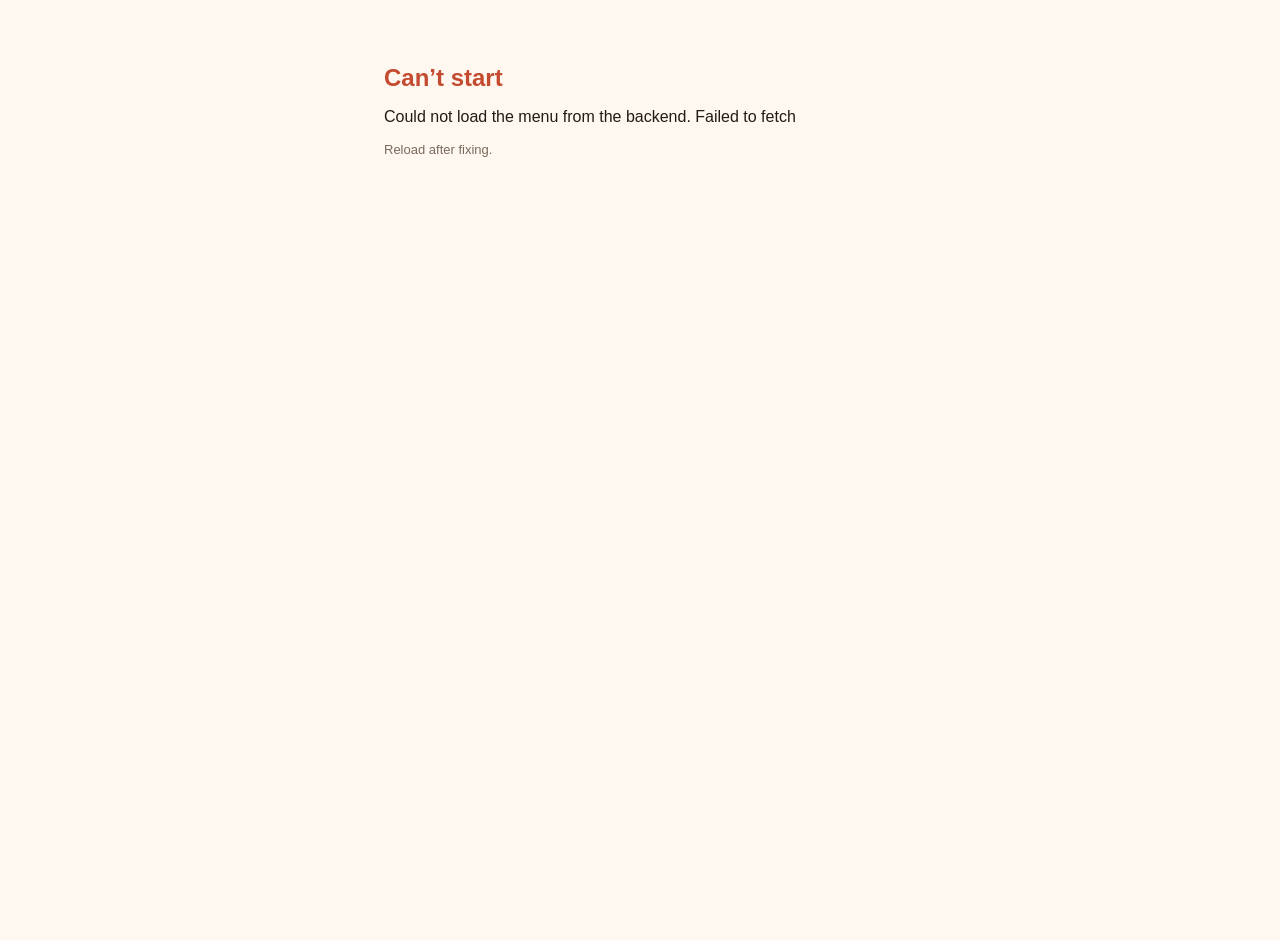
<file: docs/index.html>
<!doctype html>
<html lang="en">
<head>
  <meta charset="utf-8">
  <meta name="viewport" content="width=device-width, initial-scale=1, viewport-fit=cover">
  <meta name="theme-color" content="#c44b2f">
  <meta name="mobile-web-app-capable" content="yes">
  <meta name="apple-mobile-web-app-capable" content="yes">
  <meta name="apple-mobile-web-app-status-bar-style" content="black-translucent">
  <link rel="manifest" href="manifest.webmanifest">
  <link rel="stylesheet" href="styles.css">
  <link rel="icon" href="icons/icon.svg" type="image/svg+xml">
  <link rel="apple-touch-icon" href="icons/icon.svg">
  <title>Siopao POS</title>
</head>
<body>

  <!-- Connection indicator pinned top-right, visible across all views. -->
  <div id="conn-dot" class="conn-dot" title="Connection status"></div>

  <!-- Install-to-home-screen chip — shown when the browser fires
       beforeinstallprompt (Chrome/Edge on Android). Hidden on iOS Safari
       since iOS uses Share → Add to Home Screen instead. -->
  <button id="install-btn" class="install-chip" hidden>↓ Install app</button>

  <!-- Login: store picker -->
  <section id="view-store" class="view">
    <header class="hero">
      <h1>Siopao POS</h1>
      <p>Pick your store</p>
    </header>
    <div id="store-buttons" class="store-buttons"></div>
  </section>

  <!-- Login: PIN pad -->
  <section id="view-pin" class="view hidden">
    <header class="topbar">
      <button class="link" data-action="back-to-stores">← Back</button>
      <span id="pin-store-name" class="topbar-title"></span>
      <span></span>
    </header>
    <div class="pin-wrap">
      <p class="pin-label">Enter PIN</p>
      <div id="pin-display" class="pin-display">
        <span class="pin-dot"></span><span class="pin-dot"></span><span class="pin-dot"></span><span class="pin-dot"></span>
      </div>
      <p id="pin-error" class="pin-error">&nbsp;</p>
      <p id="pin-status" class="pin-status" hidden><span class="spinner"></span> Verifying…</p>
      <div class="numpad">
        <button class="num" data-digit="1">1</button>
        <button class="num" data-digit="2">2</button>
        <button class="num" data-digit="3">3</button>
        <button class="num" data-digit="4">4</button>
        <button class="num" data-digit="5">5</button>
        <button class="num" data-digit="6">6</button>
        <button class="num" data-digit="7">7</button>
        <button class="num" data-digit="8">8</button>
        <button class="num" data-digit="9">9</button>
        <button class="num num-aux" data-action="pin-clear">C</button>
        <button class="num" data-digit="0">0</button>
        <button class="num num-aux" data-action="pin-back">⌫</button>
      </div>
    </div>
  </section>

  <!-- Sales: tile grid + cart + payment -->
  <section id="view-sales" class="view hidden">
    <header class="topbar topbar-sales">
      <div class="topbar-left">
        <div id="sales-store" class="sm"></div>
        <div id="sales-seller" class="lg"></div>
      </div>
      <button class="btn-end" data-action="open-close-shift">End Shift</button>
    </header>

    <div id="tile-grid" class="tile-grid"></div>

    <div class="cart-panel">
      <ul id="cart-lines" class="cart-lines"></ul>
      <div class="cart-foot">
        <div class="subtotal">
          <span>Subtotal</span>
          <span id="cart-subtotal" class="subtotal-val">₱0.00</span>
        </div>
        <div class="pay-row">
          <button class="pay-btn" data-pay="cash">Cash</button>
          <button class="pay-btn" data-pay="gcash">GCash</button>
        </div>
        <div id="cash-block" class="cash-block hidden">
          <div class="cash-input-row">
            <span>Cash received</span>
            <span id="cash-received" class="cash-received">₱0</span>
          </div>
          <div class="change-row">
            <span>Change</span>
            <span id="change-due" class="change-due">₱0.00</span>
          </div>
          <div class="numpad numpad-small">
            <button class="num" data-cashdigit="1">1</button>
            <button class="num" data-cashdigit="2">2</button>
            <button class="num" data-cashdigit="3">3</button>
            <button class="num" data-cashdigit="4">4</button>
            <button class="num" data-cashdigit="5">5</button>
            <button class="num" data-cashdigit="6">6</button>
            <button class="num" data-cashdigit="7">7</button>
            <button class="num" data-cashdigit="8">8</button>
            <button class="num" data-cashdigit="9">9</button>
            <button class="num num-aux" data-action="cash-clear">C</button>
            <button class="num" data-cashdigit="0">0</button>
            <button class="num num-aux" data-action="cash-back">⌫</button>
          </div>
        </div>
        <button id="confirm-sale" class="btn-confirm" disabled>Confirm Sale</button>
      </div>
    </div>
  </section>

  <!-- Close shift -->
  <section id="view-close" class="view hidden">
    <header class="topbar">
      <button class="link" data-action="cancel-close">← Cancel</button>
      <span class="topbar-title">End Shift</span>
      <span></span>
    </header>
    <div class="close-wrap">
      <div class="close-summary">
        <div><span>Duration</span><strong id="close-duration">—</strong></div>
        <div><span>Sales</span><strong id="close-count">0</strong></div>
      </div>

      <div class="close-section">
        <div class="close-section-head">CASH</div>
        <div class="kv"><span>Expected</span><strong id="exp-cash">₱0.00</strong></div>
        <div class="kv">
          <span>Counted</span>
          <button class="counted-input" data-counted="cash">
            <span id="counted-cash">₱0</span>
          </button>
        </div>
        <div class="kv"><span>Variance</span><strong id="var-cash" class="var">—</strong></div>
      </div>

      <div class="close-section">
        <div class="close-section-head">GCASH</div>
        <div class="kv"><span>Expected</span><strong id="exp-gcash">₱0.00</strong></div>
        <div class="kv">
          <span>Counted</span>
          <button class="counted-input" data-counted="gcash">
            <span id="counted-gcash">₱0</span>
          </button>
        </div>
        <div class="kv"><span>Variance</span><strong id="var-gcash" class="var">—</strong></div>
      </div>

      <label class="notes-wrap">
        Notes (optional)
        <textarea id="close-notes" rows="2" placeholder="Anything to flag?"></textarea>
      </label>

      <button id="submit-close" class="btn-confirm">Submit Close</button>
    </div>
  </section>

  <!-- Modal: bundle flavor picker -->
  <div id="flavor-modal" class="modal hidden">
    <div class="modal-card">
      <h2 id="flavor-title">Which flavor?</h2>
      <div id="flavor-options" class="flavor-options"></div>
      <button class="link" data-action="cancel-flavor">Cancel</button>
    </div>
  </div>

  <!-- Modal: numeric input pad (used by close-shift counted fields) -->
  <div id="numpad-modal" class="modal hidden">
    <div class="modal-card">
      <h2 id="numpad-title">Enter amount</h2>
      <div id="numpad-value" class="numpad-modal-value">₱0</div>
      <div class="numpad">
        <button class="num" data-modaldigit="1">1</button>
        <button class="num" data-modaldigit="2">2</button>
        <button class="num" data-modaldigit="3">3</button>
        <button class="num" data-modaldigit="4">4</button>
        <button class="num" data-modaldigit="5">5</button>
        <button class="num" data-modaldigit="6">6</button>
        <button class="num" data-modaldigit="7">7</button>
        <button class="num" data-modaldigit="8">8</button>
        <button class="num" data-modaldigit="9">9</button>
        <button class="num num-aux" data-action="numpad-clear">C</button>
        <button class="num" data-modaldigit="0">0</button>
        <button class="num num-aux" data-action="numpad-back">⌫</button>
      </div>
      <div class="modal-actions">
        <button class="link" data-action="numpad-cancel">Cancel</button>
        <button class="btn-confirm small" data-action="numpad-ok">OK</button>
      </div>
    </div>
  </div>

  <!-- Toasts -->
  <div id="toast" class="toast hidden"></div>

  <script src="app.js"></script>
</body>
</html>
</file>
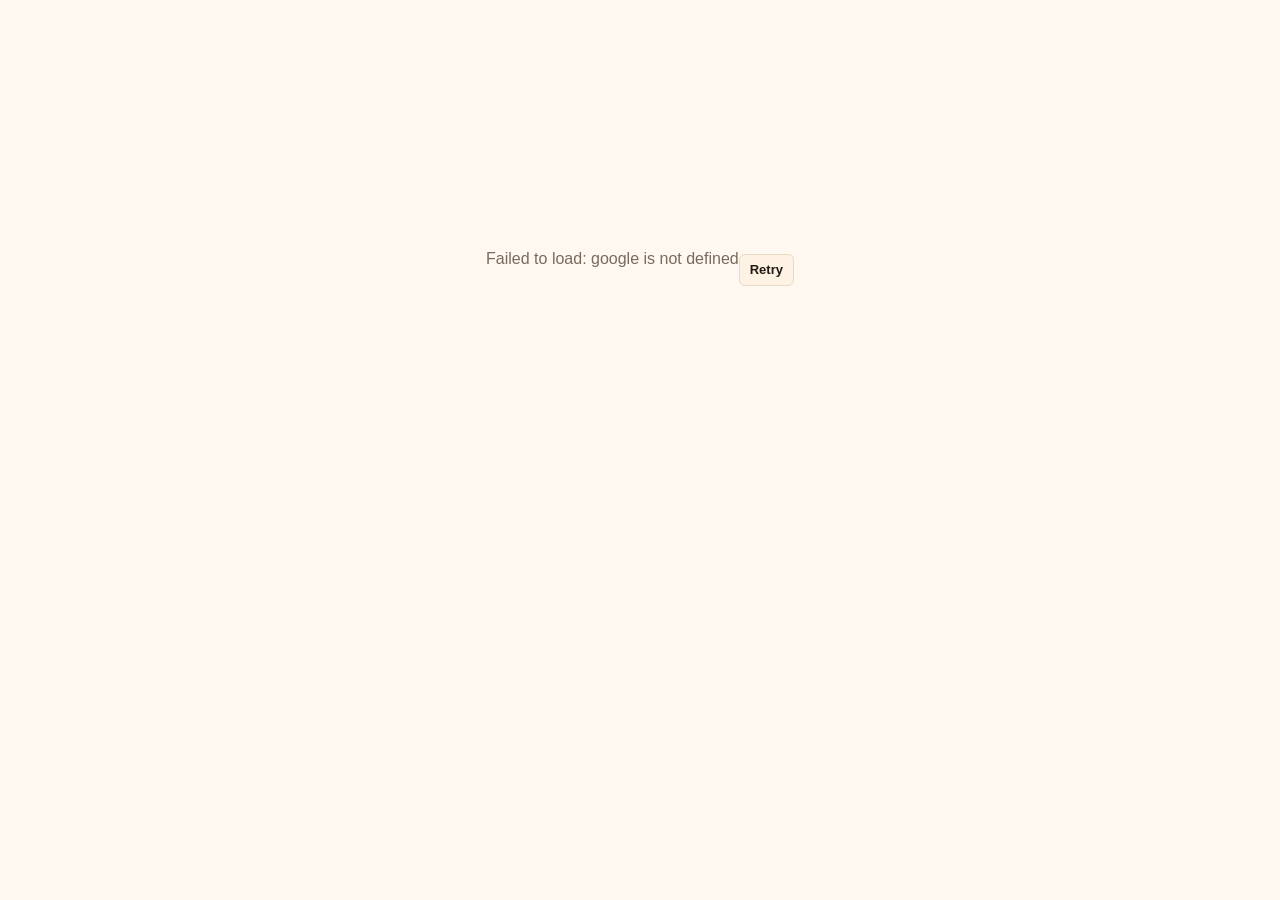
<file: apps-script/admin.html>
<!DOCTYPE html>
<html>
<head>
  <base target="_top">
  <meta charset="utf-8">
  <title>Siopao POS — Admin</title>
  <style>
    /* Reuse the seller-frontend palette as the de-facto Touchstone. */
    :root {
      --bg:        #fff8f0;
      --surface:   #ffffff;
      --surface-2: #fdf2e3;
      --primary:   #c44b2f;
      --primary-d: #9c3a23;
      --accent:    #2f7d3c;
      --warn:      #b88500;
      --danger:    #b3261e;
      --text:      #221a14;
      --muted:     #7a6a5e;
      --border:    #ead9c5;
      --shadow:    0 1px 3px rgba(80, 40, 10, 0.08);
      --radius:    10px;
    }

    * { box-sizing: border-box; }
    html, body { margin: 0; padding: 0; }
    body {
      font-family: -apple-system, BlinkMacSystemFont, "Segoe UI", Roboto, sans-serif;
      color: var(--text);
      background: var(--bg);
      font-size: 14px;
      line-height: 1.4;
    }
    button { font: inherit; color: inherit; cursor: pointer; border: none; background: none; }
    button:disabled { opacity: 0.5; cursor: not-allowed; }
    input, select, textarea {
      font: inherit;
      padding: 8px 10px;
      border: 1px solid var(--border);
      background: var(--surface);
      border-radius: 6px;
      color: var(--text);
    }
    input:focus, select:focus, textarea:focus { outline: 2px solid var(--primary); outline-offset: -1px; }

    [hidden] { display: none !important; }

    /* ---------- Loading / auth gate ---------- */
    .loading {
      display: flex; align-items: center; justify-content: center;
      min-height: 60vh; color: var(--muted); font-size: 16px;
    }
    .auth-gate {
      max-width: 480px; margin: 80px auto; text-align: center;
      background: var(--surface); padding: 32px 24px;
      border-radius: var(--radius); box-shadow: var(--shadow);
    }
    .auth-gate h1 { margin: 0 0 12px; color: var(--primary); font-size: 24px; }
    .auth-gate p  { margin: 8px 0; }
    .auth-gate .email { font-weight: 600; }
    .auth-gate .hint  { color: var(--muted); font-size: 13px; margin-top: 16px; }
    #login-form { display: flex; flex-direction: column; gap: 12px; margin: 16px 0 4px; text-align: left; }
    #login-form .row { display: flex; flex-direction: column; gap: 4px; }
    #login-form .row label { font-size: 12px; color: var(--muted); text-transform: uppercase; letter-spacing: 0.4px; }
    #login-form button { width: 100%; padding: 12px; }
    .login-err { margin: 0; height: 18px; color: var(--danger); font-size: 13px; text-align: left; }

    /* ---------- Topbar + nav ---------- */
    .topbar {
      display: flex; align-items: center; justify-content: space-between;
      padding: 12px 20px; background: var(--surface);
      border-bottom: 1px solid var(--border);
    }
    .brand { font-weight: 700; color: var(--primary); font-size: 16px; }
    .who { color: var(--muted); font-size: 13px; }

    .tabs {
      display: flex; gap: 4px; padding: 0 12px;
      background: var(--surface); border-bottom: 1px solid var(--border);
      overflow-x: auto;
    }
    .tabs button {
      padding: 12px 14px; font-weight: 500;
      color: var(--muted); border-bottom: 3px solid transparent;
      white-space: nowrap;
    }
    .tabs button.active {
      color: var(--primary);
      border-bottom-color: var(--primary);
    }
    .tabs button:hover:not(.active) { color: var(--text); }

    /* ---------- Content area ---------- */
    .content { padding: 20px; max-width: 1200px; margin: 0 auto; }
    .view-stub {
      background: var(--surface); padding: 32px;
      border-radius: var(--radius); box-shadow: var(--shadow);
      color: var(--muted); text-align: center;
    }
    .view-stub h2 { color: var(--text); margin: 0 0 8px; }

    h2.section-title {
      margin: 0 0 12px; font-size: 18px;
    }

    /* ---------- Cards / tables (used by later heats) ---------- */
    .card {
      background: var(--surface);
      border-radius: var(--radius);
      box-shadow: var(--shadow);
      padding: 16px;
      margin-bottom: 16px;
    }
    table {
      width: 100%; border-collapse: collapse; background: var(--surface);
      border-radius: var(--radius); overflow: hidden;
      box-shadow: var(--shadow);
    }
    th, td {
      padding: 10px 12px; text-align: left;
      border-bottom: 1px solid var(--border);
    }
    th {
      background: var(--surface-2);
      font-weight: 600; color: var(--muted);
      font-size: 12px; text-transform: uppercase; letter-spacing: 0.4px;
    }
    tr:last-child td { border-bottom: none; }

    .btn {
      display: inline-flex; align-items: center; justify-content: center;
      padding: 8px 14px; border-radius: 6px; font-weight: 600;
      background: var(--primary); color: white;
    }
    .btn:hover:not(:disabled) { background: var(--primary-d); }
    .btn.secondary {
      background: var(--surface-2); color: var(--text);
      border: 1px solid var(--border);
    }
    .btn.danger { background: var(--danger); }
    .btn.small { padding: 6px 10px; font-size: 13px; }

    /* ---------- Modal (used by later heats) ---------- */
    .modal {
      position: fixed; inset: 0;
      background: rgba(20,10,5,0.5);
      display: flex; align-items: center; justify-content: center;
      z-index: 100;
    }
    .modal-card {
      background: var(--bg);
      border-radius: var(--radius);
      padding: 20px;
      width: 100%; max-width: 420px;
      box-shadow: 0 10px 40px rgba(0,0,0,0.3);
    }
    .modal-card h3 { margin: 0 0 12px; }
    .modal-card .row { display: flex; flex-direction: column; gap: 4px; margin-bottom: 12px; }
    .modal-card .row label { font-size: 12px; color: var(--muted); text-transform: uppercase; letter-spacing: 0.4px; }
    .modal-actions { display: flex; gap: 10px; justify-content: flex-end; margin-top: 16px; }

    /* ---------- Dashboard ---------- */
    .dash-head {
      display: flex; justify-content: space-between; align-items: center;
      margin-bottom: 16px;
    }
    .dash-head .day { color: var(--muted); font-size: 13px; }
    .dash-grid {
      display: grid; grid-template-columns: 1fr 1fr; gap: 16px;
    }
    @media (max-width: 720px) { .dash-grid { grid-template-columns: 1fr; } }
    .stat-card { background: var(--surface); border-radius: var(--radius); box-shadow: var(--shadow); padding: 16px; }
    .stat-card h3 {
      margin: 0 0 8px; font-size: 12px; color: var(--muted);
      text-transform: uppercase; letter-spacing: 0.5px;
    }
    .stat-big { font-size: 30px; font-weight: 700; color: var(--primary); }
    .stat-row {
      display: flex; justify-content: space-between; padding: 6px 0;
      font-size: 14px;
    }
    .stat-row + .stat-row { border-top: 1px dashed var(--border); }
    .stat-row .label { color: var(--muted); }
    .stat-row .val { font-weight: 600; }
    .stat-store-block + .stat-store-block { margin-top: 12px; padding-top: 12px; border-top: 1px solid var(--border); }
    .stat-store-name {
      font-weight: 700; color: var(--text); margin-bottom: 6px; font-size: 14px;
    }

    .list-card { background: var(--surface); border-radius: var(--radius); box-shadow: var(--shadow); padding: 16px; }
    .list-card h3 {
      margin: 0 0 12px; font-size: 14px; font-weight: 700;
      display: flex; justify-content: space-between; align-items: baseline;
    }
    .list-card h3 small { font-weight: 400; color: var(--muted); font-size: 12px; }
    .empty { color: var(--muted); font-style: italic; padding: 12px 0; }

    .row-line {
      display: flex; justify-content: space-between; align-items: center;
      padding: 8px 0; gap: 8px;
    }
    .row-line + .row-line { border-top: 1px dashed var(--border); }
    .row-line .main { flex: 1; min-width: 0; }
    .row-line .sub { color: var(--muted); font-size: 12px; }

    .badge {
      display: inline-block; padding: 2px 8px; border-radius: 999px;
      font-size: 11px; font-weight: 700; text-transform: uppercase;
    }
    .badge.warn { background: #fff3cd; color: var(--warn); }
    .badge.danger { background: #fde0de; color: var(--danger); }
    .badge.ok { background: #e0f0e2; color: var(--accent); }

    /* ---------- Toolbars used by data views ---------- */
    .toolbar {
      display: flex; align-items: center; justify-content: space-between;
      gap: 12px; margin-bottom: 12px; flex-wrap: wrap;
    }
    .toolbar .controls { display: flex; gap: 8px; align-items: center; flex-wrap: wrap; }
    .toolbar .controls label { color: var(--muted); font-size: 13px; }
    .toolbar .controls select, .toolbar .controls input {
      min-width: 140px;
    }

    .stock-cell { font-weight: 700; }
    .stock-cell.low { color: var(--warn); }
    .stock-cell.out { color: var(--danger); }
    .row-inactive { opacity: 0.55; }

    /* ---------- Filter bar ---------- */
    .filter-bar {
      background: var(--surface); padding: 12px 14px;
      border-radius: var(--radius); box-shadow: var(--shadow);
      margin-bottom: 14px;
      display: flex; flex-wrap: wrap; gap: 10px 14px; align-items: flex-end;
    }
    .filter-bar .field { display: flex; flex-direction: column; gap: 4px; }
    .filter-bar .field label {
      font-size: 11px; color: var(--muted);
      text-transform: uppercase; letter-spacing: 0.4px;
    }
    .filter-bar .actions { margin-left: auto; display: flex; gap: 8px; }

    .pill-group { display: inline-flex; border: 1px solid var(--border); border-radius: 6px; overflow: hidden; }
    .pill-group button {
      padding: 7px 10px; font-size: 13px; background: var(--surface); color: var(--text);
    }
    .pill-group button.active { background: var(--primary); color: white; }

    .row-voided { background: #fdf6f5; }
    .row-voided .items, .row-voided .total { text-decoration: line-through; color: var(--muted); }

    .row-variance-bad { background: #fff7f6; }
    .var-good { color: var(--accent); font-weight: 600; }
    .var-bad  { color: var(--danger);  font-weight: 600; }
    td.cell-num { text-align: right; font-variant-numeric: tabular-nums; }

    .results-count { color: var(--muted); font-size: 13px; padding: 0 4px; }

    /* ---------- Toast ---------- */
    .toast {
      position: fixed; bottom: 20px; left: 50%;
      transform: translateX(-50%);
      background: var(--text); color: white;
      padding: 10px 18px; border-radius: 999px; font-size: 14px;
      box-shadow: 0 4px 16px rgba(0,0,0,0.3);
      z-index: 200;
    }
    .toast.err { background: var(--danger); }
    .toast.ok  { background: var(--accent); }
  </style>
</head>
<body>

  <div id="loading" class="loading">Loading…</div>

  <div id="auth-gate" class="auth-gate" hidden>
    <h1>Siopao POS — Admin</h1>
    <p id="auth-msg" class="hint">&nbsp;</p>
    <form id="login-form" autocomplete="on">
      <div class="row">
        <label for="lg-user">Username</label>
        <input type="text" id="lg-user" autocomplete="username" required>
      </div>
      <div class="row">
        <label for="lg-pass">Password</label>
        <input type="password" id="lg-pass" autocomplete="current-password" required>
      </div>
      <p id="login-err" class="login-err">&nbsp;</p>
      <button class="btn" id="login-btn" type="submit">Log in</button>
    </form>
    <p class="hint">If you haven't set credentials yet, run <code>setupAdminPassword_dev</code> once in the Apps Script editor.</p>
  </div>

  <div id="app" hidden>
    <header class="topbar">
      <div class="brand">Siopao POS — Admin</div>
      <div class="who">
        <span id="who-email"></span>
        <button id="logout-btn" class="btn small secondary" style="margin-left:12px;">Log out</button>
      </div>
    </header>

    <nav class="tabs">
      <button data-view="dashboard">Dashboard</button>
      <button data-view="inventory">Inventory</button>
      <button data-view="restocks">Restocks</button>
      <button data-view="menu">Menu &amp; Prices</button>
      <button data-view="sellers">Sellers</button>
      <button data-view="sales">Sales Log</button>
      <button data-view="shifts">Shift History</button>
      <button data-view="settings">Settings</button>
    </nav>

    <main id="content" class="content"></main>
  </div>

  <div id="toast" class="toast" hidden></div>

  <script>
    'use strict';

    // ---------- Admin credentials ----------
    var AUTH_KEY = 'siopao.admin.auth';
    var adminAuth = loadAuth(); // { username, password } | null

    function loadAuth() {
      try {
        var raw = localStorage.getItem(AUTH_KEY);
        if (raw) {
          var v = JSON.parse(raw);
          if (v && v.username && v.password) return v;
        }
      } catch (e) {}
      return null;
    }
    function saveAuth(a) { localStorage.setItem(AUTH_KEY, JSON.stringify(a)); }
    function clearAuth() { localStorage.removeItem(AUTH_KEY); adminAuth = null; }

    // ---------- google.script.run promise wrapper ----------
    // Auto-injects adminAuth into the first param object so view code
    // doesn't have to thread credentials through every call. Pass _auth
    // explicitly only for the login call itself (where adminAuth is null
    // and we're submitting the user-typed form values).
    function srv(name) {
      var args = Array.prototype.slice.call(arguments, 1);
      if (adminAuth) {
        if (args.length === 0) {
          args.push({ _auth: adminAuth });
        } else if (args[0] && typeof args[0] === 'object' && !args[0]._auth) {
          args[0]._auth = adminAuth;
        }
      }
      return new Promise(function (resolve, reject) {
        var runner = google.script.run
          .withSuccessHandler(resolve)
          .withFailureHandler(function (err) {
            reject(new Error((err && err.message) || String(err)));
          });
        runner[name].apply(runner, args);
      });
    }

    // ---------- Tiny helpers ----------
    function $(sel) { return document.querySelector(sel); }
    function esc(s) {
      return String(s == null ? '' : s).replace(/[&<>"']/g, function (c) {
        return ({ '&':'&amp;','<':'&lt;','>':'&gt;','"':'&quot;',"'":'&#39;' })[c];
      });
    }
    function fmtPeso(n, decimals) {
      if (decimals == null) decimals = 2;
      return '₱' + (Number(n) || 0).toFixed(decimals);
    }
    function toast(msg, kind) {
      var t = $('#toast');
      t.textContent = msg;
      t.className = 'toast' + (kind ? ' ' + kind : '');
      t.hidden = false;
      clearTimeout(toast._t);
      toast._t = setTimeout(function () { t.hidden = true; }, 2800);
    }

    // ---------- State ----------
    var state = {
      view: null,
      menu: null,        // { stores, items, bundles }
      sellers: null,
      stores: null
    };

    // ---------- View router ----------
    var VIEWS = {
      dashboard: { title: 'Dashboard',     render: renderDashboard },
      inventory: { title: 'Inventory',     render: renderInventory },
      restocks:  { title: 'Restock Log',   render: renderRestockLog },
      menu:      { title: 'Menu & Prices', render: renderMenu },
      sellers:   { title: 'Sellers',       render: renderSellers },
      sales:     { title: 'Sales Log',     render: renderSalesLog },
      shifts:    { title: 'Shift History', render: renderShiftHistory },
      settings:  { title: 'Settings',      render: renderSettings }
    };

    function showView(name) {
      var view = VIEWS[name];
      if (!view) return;
      state.view = name;
      document.querySelectorAll('.tabs button').forEach(function (b) {
        b.classList.toggle('active', b.dataset.view === name);
      });
      view.render(name);
    }

    function renderStub(name) {
      var v = VIEWS[name];
      $('#content').innerHTML =
        '<div class="view-stub">' +
        '  <h2>' + esc(v.title) + '</h2>' +
        '  <p>This view lands in a later heat. Auth + shell ready.</p>' +
        '</div>';
    }

    // ---------- Dashboard ----------
    async function renderDashboard() {
      $('#content').innerHTML =
        '<div class="dash-head">' +
        '  <h2 class="section-title">Today</h2>' +
        '  <button class="btn small secondary" id="dash-refresh">Refresh</button>' +
        '</div>' +
        '<div id="dash-body"><div class="empty">Loading…</div></div>';

      $('#dash-refresh').addEventListener('click', loadDashboard);
      await loadDashboard();
    }

    async function loadDashboard() {
      try {
        var data = await srv('ui_getDashboard');
        if (state.view !== 'dashboard') return; // tab switched mid-load
        $('#dash-body').innerHTML = buildDashboardHtml(data);
        wireDashboardActions();
      } catch (err) {
        $('#dash-body').innerHTML =
          '<div class="empty">Failed to load: ' + esc(err.message || err) + '</div>';
      }
    }

    function buildDashboardHtml(d) {
      var t = d.today || { by_store: {}, total: { cash: 0, gcash: 0, count: 0 } };
      var total = t.total || { cash: 0, gcash: 0, count: 0 };
      var revenue = (Number(total.cash) || 0) + (Number(total.gcash) || 0);

      var perStoreHtml = '';
      var storeKeys = Object.keys(t.by_store || {});
      if (storeKeys.length === 0) {
        perStoreHtml = '<div class="empty">No sales recorded today yet.</div>';
      } else {
        // Map store_id → display name via active_shifts / variance_alerts if any,
        // else fall back to the store_id itself.
        var storeNameLookup = {};
        (d.active_shifts || []).forEach(function (s) { storeNameLookup[s.store_id] = s.store_name; });
        (d.variance_alerts || []).forEach(function (s) { storeNameLookup[s.store_id] = s.store_name; });

        perStoreHtml = storeKeys.map(function (sid) {
          var row = t.by_store[sid];
          var name = storeNameLookup[sid] || sid;
          return (
            '<div class="stat-store-block">' +
            '  <div class="stat-store-name">' + esc(name) + '</div>' +
            '  <div class="stat-row"><span class="label">Cash</span><span class="val">' + fmtPeso(row.cash) + '</span></div>' +
            '  <div class="stat-row"><span class="label">GCash</span><span class="val">' + fmtPeso(row.gcash) + '</span></div>' +
            '  <div class="stat-row"><span class="label">Sales</span><span class="val">' + (row.count || 0) + '</span></div>' +
            '</div>'
          );
        }).join('');
      }

      var bestHtml = (!d.best_sellers || d.best_sellers.length === 0)
        ? '<div class="empty">Nothing sold today yet.</div>'
        : d.best_sellers.slice(0, 10).map(function (b) {
            return (
              '<div class="row-line">' +
              '  <div class="main">' + esc(b.name) + '</div>' +
              '  <div class="val">×' + b.qty_sold + '</div>' +
              '</div>'
            );
          }).join('');

      var activeHtml = (!d.active_shifts || d.active_shifts.length === 0)
        ? '<div class="empty">No active shifts right now.</div>'
        : d.active_shifts.map(function (s) {
            return (
              '<div class="row-line">' +
              '  <div class="main">' +
              '    <div>' + esc(s.seller_name) + ' <span class="sub">@ ' + esc(s.store_name) + '</span></div>' +
              '    <div class="sub">since ' + fmtTime(s.start_time) + ' · running ' + runningDuration(s.start_time) + '</div>' +
              '  </div>' +
              '  <button class="btn small secondary" data-action="force-close" data-shift-id="' + esc(s.shift_id) + '" data-seller="' + esc(s.seller_name) + '">Force close</button>' +
              '</div>'
            );
          }).join('');

      var alertsHtml = (!d.variance_alerts || d.variance_alerts.length === 0)
        ? '<div class="empty">No variance alerts today (threshold ₱20).</div>'
        : d.variance_alerts.map(function (a) {
            var bits = [];
            if (Math.abs(a.variance_cash)  > 0.005) bits.push('Cash ' + signed(a.variance_cash));
            if (Math.abs(a.variance_gcash) > 0.005) bits.push('GCash ' + signed(a.variance_gcash));
            return (
              '<div class="row-line">' +
              '  <div class="main">' +
              '    <div>' + esc(a.seller_name) + ' <span class="sub">@ ' + esc(a.store_name) + '</span></div>' +
              '    <div class="sub">closed ' + fmtTime(a.end_time) + '</div>' +
              '  </div>' +
              '  <span class="badge danger">' + bits.join(' · ') + '</span>' +
              '</div>'
            );
          }).join('');

      return (
        '<div class="dash-grid">' +
        '  <div class="stat-card">' +
        '    <h3>Revenue today</h3>' +
        '    <div class="stat-big">' + fmtPeso(revenue) + '</div>' +
        '    <div class="stat-row"><span class="label">Cash</span><span class="val">' + fmtPeso(total.cash) + '</span></div>' +
        '    <div class="stat-row"><span class="label">GCash</span><span class="val">' + fmtPeso(total.gcash) + '</span></div>' +
        '    <div class="stat-row"><span class="label">Sales</span><span class="val">' + (total.count || 0) + '</span></div>' +
        '  </div>' +
        '  <div class="stat-card">' +
        '    <h3>By store</h3>' +
        '    ' + perStoreHtml +
        '  </div>' +
        '  <div class="list-card">' +
        '    <h3>Best sellers <small>today</small></h3>' +
        '    ' + bestHtml +
        '  </div>' +
        '  <div class="list-card">' +
        '    <h3>Active shifts</h3>' +
        '    ' + activeHtml +
        '  </div>' +
        '  <div class="list-card" style="grid-column: 1 / -1;">' +
        '    <h3>Variance alerts <small>today, &gt; ₱20</small></h3>' +
        '    ' + alertsHtml +
        '  </div>' +
        '</div>'
      );
    }

    function wireDashboardActions() {
      document.querySelectorAll('[data-action="force-close"]').forEach(function (btn) {
        btn.addEventListener('click', async function () {
          var shiftId = btn.dataset.shiftId;
          var who = btn.dataset.seller;
          var ok = confirm('Force-close ' + who + "'s shift?\n\nNo counted cash/GCash will be recorded — variance fields will be blank. The shift's notes will be stamped [FORCE CLOSED BY ADMIN].");
          if (!ok) return;
          btn.disabled = true;
          try {
            await srv('ui_forceCloseShift', { shift_id: shiftId });
            toast('Shift force-closed', 'ok');
            await loadDashboard();
          } catch (err) {
            toast(err.message, 'err');
            btn.disabled = false;
          }
        });
      });
    }

    // ---------- Date/duration formatters ----------
    function fmtTime(t) {
      if (!t) return '—';
      var d = new Date(t);
      var h = d.getHours();
      var m = d.getMinutes();
      var ampm = h >= 12 ? 'PM' : 'AM';
      var hh = ((h + 11) % 12) + 1;
      return hh + ':' + (m < 10 ? '0' : '') + m + ' ' + ampm;
    }
    function runningDuration(t) {
      if (!t) return '—';
      var ms = Date.now() - new Date(t).getTime();
      if (ms < 0) return '—';
      var m = Math.floor(ms / 60000);
      if (m < 60) return m + 'm';
      return Math.floor(m / 60) + 'h ' + (m % 60) + 'm';
    }
    function signed(n) {
      var v = Number(n) || 0;
      return (v > 0 ? '+' : '') + fmtPeso(v);
    }

    function fmtDate(t) {
      if (!t) return 'never';
      var d = new Date(t);
      var now = new Date();
      var sameDay = d.toDateString() === now.toDateString();
      if (sameDay) return 'today ' + fmtTime(t);
      var diffDays = Math.floor((now - d) / 86400000);
      if (diffDays === 1) return 'yesterday';
      if (diffDays < 7) return diffDays + 'd ago';
      return d.getFullYear() + '-' + pad2(d.getMonth() + 1) + '-' + pad2(d.getDate());
    }
    function pad2(n) { return (n < 10 ? '0' : '') + n; }

    // ---------- Inventory ----------
    var inventoryState = { store_id: null, rows: [] };

    async function renderInventory() {
      $('#content').innerHTML =
        '<div class="toolbar">' +
        '  <h2 class="section-title">Inventory</h2>' +
        '  <div class="controls">' +
        '    <label for="inv-store">Store</label>' +
        '    <select id="inv-store"></select>' +
        '    <button class="btn small secondary" id="inv-refresh">Refresh</button>' +
        '  </div>' +
        '</div>' +
        '<div id="inv-body"><div class="empty">Loading…</div></div>';

      // Load stores once, then default to first
      if (!state.stores) {
        try { state.stores = await srv('ui_listStores'); }
        catch (err) {
          if (state.view !== 'inventory') return;
          $('#inv-body').innerHTML = '<div class="empty">Failed to load stores: ' + esc(err.message) + '</div>';
          return;
        }
      }
      // User may have tab-switched during the await — bail before touching
      // DOM elements that no longer exist in #content.
      if (state.view !== 'inventory') return;
      var sel = $('#inv-store');
      sel.innerHTML = state.stores
        .filter(function (s) { return s.active; })
        .map(function (s) { return '<option value="' + esc(s.store_id) + '">' + esc(s.name) + '</option>'; })
        .join('');
      if (!inventoryState.store_id) inventoryState.store_id = sel.value;
      else sel.value = inventoryState.store_id;

      sel.addEventListener('change', function () {
        inventoryState.store_id = sel.value;
        loadInventory();
      });
      $('#inv-refresh').addEventListener('click', loadInventory);

      await loadInventory();
    }

    async function loadInventory() {
      var sid = inventoryState.store_id;
      if (!sid) return;
      $('#inv-body').innerHTML = '<div class="empty">Loading…</div>';
      try {
        inventoryState.rows = await srv('ui_getInventoryDetail', { store_id: sid });
        if (state.view !== 'inventory') return;
        renderInventoryTable();
      } catch (err) {
        $('#inv-body').innerHTML = '<div class="empty">Failed: ' + esc(err.message) + '</div>';
      }
    }

    function renderInventoryTable() {
      var rows = inventoryState.rows.slice().sort(function (a, b) {
        // active first, then by name
        if (a.active !== b.active) return a.active ? -1 : 1;
        return a.name.localeCompare(b.name);
      });
      if (rows.length === 0) {
        $('#inv-body').innerHTML = '<div class="empty">No items in inventory for this store.</div>';
        return;
      }
      $('#inv-body').innerHTML =
        '<table>' +
        '  <thead><tr><th>Item</th><th>Stock</th><th>Last restocked</th><th></th></tr></thead>' +
        '  <tbody>' +
          rows.map(function (r) {
            var stockClass = r.stock <= 0 ? 'out' : r.stock <= 5 ? 'low' : '';
            return (
              '<tr class="' + (r.active ? '' : 'row-inactive') + '">' +
              '  <td>' + esc(r.name) + (r.active ? '' : ' <span class="badge warn">inactive</span>') + '</td>' +
              '  <td class="stock-cell ' + stockClass + '">' + r.stock + '</td>' +
              '  <td>' + esc(fmtDate(r.last_restocked_at)) +
                  (r.last_restocked_qty ? ' <span class="sub">(+' + r.last_restocked_qty + ')</span>' : '') +
              '  </td>' +
              '  <td><button class="btn small" data-action="restock" data-item-id="' + esc(r.item_id) + '" data-item-name="' + esc(r.name) + '">+ Restock</button></td>' +
              '</tr>'
            );
          }).join('') +
        '  </tbody>' +
        '</table>';

      document.querySelectorAll('[data-action="restock"]').forEach(function (btn) {
        btn.addEventListener('click', function () {
          openRestockModal(btn.dataset.itemId, btn.dataset.itemName);
        });
      });
    }

    function openRestockModal(item_id, item_name) {
      var storeName = (state.stores || []).filter(function (s) { return s.store_id === inventoryState.store_id; })[0];
      storeName = storeName ? storeName.name : inventoryState.store_id;
      var modal = document.createElement('div');
      modal.className = 'modal';
      modal.innerHTML =
        '<div class="modal-card">' +
        '  <h3>Restock</h3>' +
        '  <div class="row"><label>Item</label><div>' + esc(item_name) + ' <span class="sub">@ ' + esc(storeName) + '</span></div></div>' +
        '  <div class="row"><label>Quantity to add</label><input type="number" id="restock-qty" min="1" step="1" value="10" autofocus></div>' +
        '  <div class="row"><label>Notes (optional)</label><input type="text" id="restock-notes" placeholder="e.g. fresh batch from kitchen"></div>' +
        '  <div class="modal-actions">' +
        '    <button class="btn secondary" data-modal-cancel>Cancel</button>' +
        '    <button class="btn" data-modal-ok>Add stock</button>' +
        '  </div>' +
        '</div>';
      document.body.appendChild(modal);
      modal.querySelector('[data-modal-cancel]').addEventListener('click', function () { modal.remove(); });
      modal.querySelector('[data-modal-ok]').addEventListener('click', async function () {
        var ok = modal.querySelector('[data-modal-ok]');
        var qty = Number(modal.querySelector('#restock-qty').value);
        var notes = modal.querySelector('#restock-notes').value;
        if (!isFinite(qty) || qty <= 0) { toast('Quantity must be positive', 'err'); return; }
        ok.disabled = true;
        try {
          await srv('ui_restock', { store_id: inventoryState.store_id, item_id: item_id, qty: qty, notes: notes });
          modal.remove();
          toast('Restocked +' + qty + ' ' + item_name, 'ok');
          await loadInventory();
        } catch (err) {
          toast(err.message, 'err');
          ok.disabled = false;
        }
      });
      setTimeout(function () { modal.querySelector('#restock-qty').focus(); modal.querySelector('#restock-qty').select(); }, 0);
    }

    // ---------- Menu & Prices ----------
    async function renderMenu() {
      $('#content').innerHTML =
        '<div class="toolbar">' +
        '  <h2 class="section-title">Menu &amp; Prices</h2>' +
        '  <div class="controls">' +
        '    <button class="btn small secondary" id="menu-refresh">Refresh</button>' +
        '  </div>' +
        '</div>' +
        '<div id="items-section"><div class="empty">Loading items…</div></div>' +
        '<div id="bundles-section" style="margin-top:24px;"><div class="empty">Loading bundles…</div></div>';

      $('#menu-refresh').addEventListener('click', loadMenu);
      await loadMenu();
    }

    async function loadMenu() {
      try {
        // Use catalog (includes inactive) so admin can reactivate items.
        state.menu = await srv('ui_getCatalog');
      } catch (err) {
        $('#items-section').innerHTML = '<div class="empty">Failed: ' + esc(err.message) + '</div>';
        return;
      }
      if (state.view !== 'menu') return;
      renderItemsSection();
      renderBundlesSection();
    }

    function renderItemsSection() {
      var items = ((state.menu && state.menu.items) || []).slice().sort(function (a, b) {
        if (a.active !== b.active) return a.active ? -1 : 1;
        return a.name.localeCompare(b.name);
      });
      var html =
        '<div class="toolbar" style="margin-bottom:8px;">' +
        '  <h3 style="margin:0;">Items</h3>' +
        '  <button class="btn small" data-action="add-item">+ Add item</button>' +
        '</div>';
      if (items.length === 0) {
        html += '<div class="empty">No items yet.</div>';
      } else {
        html += '<table>' +
          '<thead><tr><th>ID</th><th>Name</th><th>Price</th><th>Category</th><th></th></tr></thead>' +
          '<tbody>' +
            items.map(function (i) {
              return (
                '<tr class="' + (i.active ? '' : 'row-inactive') + '">' +
                '<td><span class="sub">' + esc(i.item_id) + '</span></td>' +
                '<td>' + esc(i.name) + (i.active ? '' : ' <span class="badge warn">inactive</span>') + '</td>' +
                '<td>' + fmtPeso(i.retail_price) + '</td>' +
                '<td>' + esc(i.category || '—') + '</td>' +
                '<td><button class="btn small secondary" data-action="edit-item" data-item-id="' + esc(i.item_id) + '">Edit</button></td>' +
                '</tr>'
              );
            }).join('') +
          '</tbody></table>';
      }
      $('#items-section').innerHTML = html;
      document.querySelector('[data-action="add-item"]').addEventListener('click', function () { openItemModal(null); });
      document.querySelectorAll('[data-action="edit-item"]').forEach(function (b) {
        b.addEventListener('click', function () { openItemModal(b.dataset.itemId); });
      });
    }

    function renderBundlesSection() {
      var bundles = ((state.menu && state.menu.bundles) || []).slice().sort(function (a, b) {
        if (a.active !== b.active) return a.active ? -1 : 1;
        return a.name.localeCompare(b.name);
      });
      var html =
        '<div class="toolbar" style="margin-bottom:8px;">' +
        '  <h3 style="margin:0;">Bundles</h3>' +
        '  <button class="btn small" data-action="add-bundle">+ Add bundle</button>' +
        '</div>';
      if (bundles.length === 0) {
        html += '<div class="empty">No bundles yet.</div>';
      } else {
        html += '<table>' +
          '<thead><tr><th>ID</th><th>Name</th><th>Price</th><th>Siopao qty</th><th>Gulaman qty</th><th></th></tr></thead>' +
          '<tbody>' +
            bundles.map(function (b) {
              return (
                '<tr class="' + (b.active ? '' : 'row-inactive') + '">' +
                '<td><span class="sub">' + esc(b.bundle_id) + '</span></td>' +
                '<td>' + esc(b.name) + (b.active ? '' : ' <span class="badge warn">inactive</span>') + '</td>' +
                '<td>' + fmtPeso(b.price) + '</td>' +
                '<td>' + b.includes_siopao_qty + '</td>' +
                '<td>' + b.includes_gulaman_qty + '</td>' +
                '<td><button class="btn small secondary" data-action="edit-bundle" data-bundle-id="' + esc(b.bundle_id) + '">Edit</button></td>' +
                '</tr>'
              );
            }).join('') +
          '</tbody></table>';
      }
      $('#bundles-section').innerHTML = html;
      document.querySelector('[data-action="add-bundle"]').addEventListener('click', function () { openBundleModal(null); });
      document.querySelectorAll('[data-action="edit-bundle"]').forEach(function (b) {
        b.addEventListener('click', function () { openBundleModal(b.dataset.bundleId); });
      });
    }

    function openItemModal(item_id) {
      var existing = item_id ? (state.menu.items || []).filter(function (i) { return i.item_id === item_id; })[0] : null;
      var isNew = !existing;
      var modal = document.createElement('div');
      modal.className = 'modal';
      modal.innerHTML =
        '<div class="modal-card">' +
        '  <h3>' + (isNew ? 'Add item' : 'Edit item') + '</h3>' +
        '  <div class="row"><label>ID (slug)</label>' +
          (isNew
            ? '<input type="text" id="m-item-id" placeholder="e.g. asado" pattern="[a-z0-9_]+">'
            : '<div class="sub">' + esc(item_id) + ' <span class="sub">(immutable)</span></div>') +
        '  </div>' +
        '  <div class="row"><label>Name</label><input type="text" id="m-name" value="' + esc(existing ? existing.name : '') + '"></div>' +
        '  <div class="row"><label>Retail price (₱)</label><input type="number" id="m-price" min="0" step="0.01" value="' + (existing ? existing.retail_price : '') + '"></div>' +
        '  <div class="row"><label>Category</label><input type="text" id="m-cat" value="' + esc(existing ? existing.category : '') + '" placeholder="e.g. siopao, drink"></div>' +
        '  ' + (isNew ? '' : '<div class="row"><label>Active</label><label><input type="checkbox" id="m-active"' + (existing.active ? ' checked' : '') + '> visible to sellers</label></div>') +
        '  <div class="modal-actions">' +
        '    <button class="btn secondary" data-modal-cancel>Cancel</button>' +
        '    <button class="btn" data-modal-ok>' + (isNew ? 'Add' : 'Save') + '</button>' +
        '  </div>' +
        '</div>';
      document.body.appendChild(modal);
      modal.querySelector('[data-modal-cancel]').addEventListener('click', function () { modal.remove(); });
      modal.querySelector('[data-modal-ok]').addEventListener('click', async function () {
        var btn = modal.querySelector('[data-modal-ok]');
        var name  = modal.querySelector('#m-name').value.trim();
        var price = Number(modal.querySelector('#m-price').value);
        var cat   = modal.querySelector('#m-cat').value.trim();
        if (!name) { toast('Name required', 'err'); return; }
        // Backend silently coerces NaN -> 0 via roundCentavo_(Number(NaN)); guard here
        // so a fat-fingered price doesn't quietly set the item to ₱0.
        if (!isFinite(price) || price < 0) { toast('Price must be a non-negative number', 'err'); return; }
        btn.disabled = true;
        try {
          if (isNew) {
            var newId = modal.querySelector('#m-item-id').value.trim();
            if (!newId) { toast('ID required', 'err'); btn.disabled = false; return; }
            await srv('ui_addItem', {
              item_id: newId, name: name, retail_price: price, category: cat, active: true
            });
            toast('Item added', 'ok');
          } else {
            await srv('ui_updateItem', { item_id: item_id, fields: {
              name: name, retail_price: price, category: cat,
              active: modal.querySelector('#m-active').checked
            }});
            toast('Item updated', 'ok');
          }
          modal.remove();
          state.menu = null;
          await loadMenu();
        } catch (err) {
          toast(err.message, 'err');
          btn.disabled = false;
        }
      });
    }

    // ---------- Sellers ----------
    async function renderSellers() {
      $('#content').innerHTML =
        '<div class="toolbar">' +
        '  <h2 class="section-title">Sellers</h2>' +
        '  <div class="controls">' +
        '    <button class="btn small secondary" id="sel-refresh">Refresh</button>' +
        '    <button class="btn small" id="sel-add">+ Add seller</button>' +
        '  </div>' +
        '</div>' +
        '<div id="sel-body"><div class="empty">Loading…</div></div>';

      // Ensure stores cache is populated for the Add modal's dropdown
      if (!state.stores) {
        try { state.stores = await srv('ui_listStores'); } catch (e) {}
      }
      // Bail if user tab-switched during the stores fetch.
      if (state.view !== 'sellers') return;

      $('#sel-refresh').addEventListener('click', loadSellers);
      $('#sel-add').addEventListener('click', function () { openSellerModal(null); });
      await loadSellers();
    }

    async function loadSellers() {
      try {
        state.sellers = await srv('ui_listSellers');
        if (state.view !== 'sellers') return;
        renderSellersTable();
      } catch (err) {
        $('#sel-body').innerHTML = '<div class="empty">Failed: ' + esc(err.message) + '</div>';
      }
    }

    function storeNameOf(store_id) {
      var s = (state.stores || []).filter(function (x) { return x.store_id === store_id; })[0];
      return s ? s.name : store_id;
    }

    function renderSellersTable() {
      var sellers = state.sellers || [];
      if (sellers.length === 0) {
        $('#sel-body').innerHTML = '<div class="empty">No sellers yet — click + Add seller.</div>';
        return;
      }
      var sorted = sellers.slice().sort(function (a, b) {
        if (a.active !== b.active) return a.active ? -1 : 1;
        return a.name.localeCompare(b.name);
      });
      $('#sel-body').innerHTML =
        '<table>' +
        '  <thead><tr><th>Name</th><th>Store</th><th>Last shift</th><th>Status</th><th></th></tr></thead>' +
        '  <tbody>' +
          sorted.map(function (s) {
            var statusBadge = s.active
              ? '<span class="badge ok">active</span>'
              : '<span class="badge warn">inactive</span>';
            var actions = [
              '<button class="btn small secondary" data-action="reset-pin" data-seller-id="' + esc(s.seller_id) + '" data-seller-name="' + esc(s.name) + '">Reset PIN</button>',
              s.active
                ? '<button class="btn small secondary" data-action="set-active" data-seller-id="' + esc(s.seller_id) + '" data-seller-name="' + esc(s.name) + '" data-active="false">Deactivate</button>'
                : '<button class="btn small secondary" data-action="set-active" data-seller-id="' + esc(s.seller_id) + '" data-seller-name="' + esc(s.name) + '" data-active="true">Reactivate</button>'
            ].join(' ');
            return (
              '<tr class="' + (s.active ? '' : 'row-inactive') + '">' +
              '<td>' + esc(s.name) + '</td>' +
              '<td>' + esc(storeNameOf(s.store_id)) + '</td>' +
              '<td>' + esc(fmtDate(s.last_shift_at)) + '</td>' +
              '<td>' + statusBadge + '</td>' +
              '<td style="white-space:nowrap;">' + actions + '</td>' +
              '</tr>'
            );
          }).join('') +
        '  </tbody></table>';

      document.querySelectorAll('[data-action="reset-pin"]').forEach(function (b) {
        b.addEventListener('click', function () { openResetPinModal(b.dataset.sellerId, b.dataset.sellerName); });
      });
      document.querySelectorAll('[data-action="set-active"]').forEach(function (b) {
        b.addEventListener('click', async function () {
          var active = b.dataset.active === 'true';
          var verb = active ? 'Reactivate' : 'Deactivate';
          if (!confirm(verb + ' ' + b.dataset.sellerName + '?')) return;
          b.disabled = true;
          try {
            await srv('ui_setSellerActive', { seller_id: b.dataset.sellerId, active: active });
            toast(verb + 'd', 'ok');
            await loadSellers();
          } catch (err) { toast(err.message, 'err'); b.disabled = false; }
        });
      });
    }

    function openSellerModal(seller_id) {
      var stores = (state.stores || []).filter(function (s) { return s.active; });
      var modal = document.createElement('div');
      modal.className = 'modal';
      modal.innerHTML =
        '<div class="modal-card">' +
        '  <h3>Add seller</h3>' +
        '  <div class="row"><label>Name</label><input type="text" id="m-name" placeholder="e.g. Lola Maria"></div>' +
        '  <div class="row"><label>Default store</label>' +
        '    <select id="m-store">' +
            stores.map(function (s) { return '<option value="' + esc(s.store_id) + '">' + esc(s.name) + '</option>'; }).join('') +
        '    </select>' +
        '  </div>' +
        '  <div class="row"><label>4-digit PIN</label><input type="text" id="m-pin" inputmode="numeric" maxlength="4" pattern="\\d{4}" placeholder="1234"></div>' +
        '  <div class="row"><span class="sub">PIN must be unique among active sellers at the chosen store.</span></div>' +
        '  <div class="modal-actions">' +
        '    <button class="btn secondary" data-modal-cancel>Cancel</button>' +
        '    <button class="btn" data-modal-ok>Add</button>' +
        '  </div>' +
        '</div>';
      document.body.appendChild(modal);
      modal.querySelector('[data-modal-cancel]').addEventListener('click', function () { modal.remove(); });
      modal.querySelector('[data-modal-ok]').addEventListener('click', async function () {
        var btn = modal.querySelector('[data-modal-ok]');
        var name  = modal.querySelector('#m-name').value.trim();
        var store = modal.querySelector('#m-store').value;
        var pin   = modal.querySelector('#m-pin').value.trim();
        if (!name) { toast('Name required', 'err'); return; }
        if (!/^\d{4}$/.test(pin)) { toast('PIN must be 4 digits', 'err'); return; }
        btn.disabled = true;
        try {
          await srv('ui_addSeller', { name: name, store_id: store, pin: pin });
          modal.remove();
          toast('Seller added', 'ok');
          await loadSellers();
        } catch (err) { toast(err.message, 'err'); btn.disabled = false; }
      });
      setTimeout(function () { modal.querySelector('#m-name').focus(); }, 0);
    }

    function openResetPinModal(seller_id, seller_name) {
      var modal = document.createElement('div');
      modal.className = 'modal';
      modal.innerHTML =
        '<div class="modal-card">' +
        '  <h3>Reset PIN</h3>' +
        '  <div class="row"><label>Seller</label><div>' + esc(seller_name) + '</div></div>' +
        '  <div class="row"><label>New 4-digit PIN</label><input type="text" id="m-pin" inputmode="numeric" maxlength="4" pattern="\\d{4}" placeholder="1234"></div>' +
        '  <div class="modal-actions">' +
        '    <button class="btn secondary" data-modal-cancel>Cancel</button>' +
        '    <button class="btn" data-modal-ok>Reset</button>' +
        '  </div>' +
        '</div>';
      document.body.appendChild(modal);
      modal.querySelector('[data-modal-cancel]').addEventListener('click', function () { modal.remove(); });
      modal.querySelector('[data-modal-ok]').addEventListener('click', async function () {
        var btn = modal.querySelector('[data-modal-ok]');
        var pin = modal.querySelector('#m-pin').value.trim();
        if (!/^\d{4}$/.test(pin)) { toast('PIN must be 4 digits', 'err'); return; }
        btn.disabled = true;
        try {
          await srv('ui_resetPin', { seller_id: seller_id, pin: pin });
          modal.remove();
          toast('PIN reset', 'ok');
        } catch (err) { toast(err.message, 'err'); btn.disabled = false; }
      });
      setTimeout(function () { modal.querySelector('#m-pin').focus(); }, 0);
    }

    // ---------- Shared: date helpers for filters ----------
    function todayIso() {
      var d = new Date();
      return d.getFullYear() + '-' + pad2(d.getMonth() + 1) + '-' + pad2(d.getDate());
    }
    function isoToStart(s) { return s ? new Date(s + 'T00:00:00').toISOString() : ''; }
    function isoToEnd(s)   { return s ? new Date(s + 'T23:59:59').toISOString() : ''; }

    /** Build a filter bar with from/to dates, optional store/seller/payment/voided controls. */
    function renderFilterBar(opts) {
      var stores  = ((state.stores  || []).slice()).sort(function (a, b) { return a.name.localeCompare(b.name); });
      var sellers = ((state.sellers || []).slice()).sort(function (a, b) { return a.name.localeCompare(b.name); });
      var f = opts.values || {};
      var html =
        '<div class="filter-bar">' +
        '  <div class="field"><label>From</label><input type="date" id="f-from" value="' + esc(f.from || todayIso()) + '"></div>' +
        '  <div class="field"><label>To</label><input type="date" id="f-to" value="' + esc(f.to || todayIso()) + '"></div>';
      if (opts.includeStore) {
        html += '  <div class="field"><label>Store</label><select id="f-store"><option value="">All</option>' +
          stores.map(function (s) { return '<option value="' + esc(s.store_id) + '"' + (f.store_id === s.store_id ? ' selected' : '') + '>' + esc(s.name) + '</option>'; }).join('') +
          '</select></div>';
      }
      if (opts.includeSeller) {
        html += '  <div class="field"><label>Seller</label><select id="f-seller"><option value="">All</option>' +
          sellers.map(function (s) { return '<option value="' + esc(s.seller_id) + '"' + (f.seller_id === s.seller_id ? ' selected' : '') + '>' + esc(s.name) + '</option>'; }).join('') +
          '</select></div>';
      }
      if (opts.includeItem) {
        var items = ((state.menu && state.menu.items) || []).slice().sort(function (a, b) { return a.name.localeCompare(b.name); });
        html += '  <div class="field"><label>Item</label><select id="f-item"><option value="">All</option>' +
          items.map(function (i) { return '<option value="' + esc(i.item_id) + '"' + (f.item_id === i.item_id ? ' selected' : '') + '>' + esc(i.name) + '</option>'; }).join('') +
          '</select></div>';
      }
      if (opts.includePayment) {
        html += '  <div class="field"><label>Payment</label><div class="pill-group" id="f-pay">' +
          ['', 'cash', 'gcash'].map(function (v) {
            var label = v === '' ? 'All' : (v.charAt(0).toUpperCase() + v.slice(1));
            return '<button data-pay="' + esc(v) + '"' + (((f.payment_method || '') === v) ? ' class="active"' : '') + '>' + label + '</button>';
          }).join('') + '</div></div>';
      }
      if (opts.includeVoided) {
        html += '  <div class="field"><label>Voided</label><div class="pill-group" id="f-voided">' +
          [['', 'All'], ['false', 'No'], ['true', 'Yes']].map(function (pair) {
            var v = pair[0]; var label = pair[1];
            var current = f.voided == null ? '' : String(f.voided);
            return '<button data-voided="' + esc(v) + '"' + (current === v ? ' class="active"' : '') + '>' + label + '</button>';
          }).join('') + '</div></div>';
      }
      html +=
        '  <div class="actions">' +
        '    <button class="btn small secondary" id="f-apply">Apply</button>' +
        '  </div>' +
        '</div>';
      return html;
    }

    /** Read filter bar values into a params object suited for getSalesLog / getShiftHistory. */
    function readFilters(opts) {
      var out = {
        from: isoToStart(document.getElementById('f-from').value),
        to:   isoToEnd(document.getElementById('f-to').value)
      };
      if (opts.includeStore)   out.store_id  = document.getElementById('f-store').value || undefined;
      if (opts.includeSeller)  out.seller_id = document.getElementById('f-seller').value || undefined;
      if (opts.includeItem)    out.item_id   = document.getElementById('f-item').value   || undefined;
      if (opts.includePayment) {
        var pBtn = document.querySelector('#f-pay button.active');
        var pv = pBtn ? pBtn.dataset.pay : '';
        if (pv) out.payment_method = pv;
      }
      if (opts.includeVoided) {
        var vBtn = document.querySelector('#f-voided button.active');
        var vv = vBtn ? vBtn.dataset.voided : '';
        if (vv === 'true')  out.voided = true;
        if (vv === 'false') out.voided = false;
      }
      return out;
    }

    /** Wire pill-group buttons so clicking toggles the active state. */
    function wirePillGroup(id) {
      var group = document.getElementById(id);
      if (!group) return;
      group.querySelectorAll('button').forEach(function (b) {
        b.addEventListener('click', function () {
          group.querySelectorAll('button').forEach(function (x) { x.classList.remove('active'); });
          b.classList.add('active');
        });
      });
    }

    async function ensureFilterCaches() {
      if (!state.menu)    state.menu    = await srv('ui_getMenu');
      if (!state.stores)  state.stores  = await srv('ui_listStores');
      if (!state.sellers) state.sellers = await srv('ui_listSellers');
    }

    function summarizeItems(json) {
      try {
        var items = JSON.parse(json || '[]');
        var nameMap = {};
        ((state.menu || {}).items   || []).forEach(function (i) { nameMap[i.item_id]   = i.name; });
        ((state.menu || {}).bundles || []).forEach(function (b) { nameMap[b.bundle_id] = b.name; });
        return items.map(function (l) {
          var base = (l.qty || 1) + '× ' + (nameMap[l.id] || l.id);
          if (l.type === 'bundle' && l.chosen_siopao) {
            base += ' (' + (nameMap[l.chosen_siopao] || l.chosen_siopao) + ')';
          }
          return base;
        }).join(', ');
      } catch (e) { return '—'; }
    }

    function fmtDateTime(t) {
      if (!t) return '—';
      var d = new Date(t);
      return d.getFullYear() + '-' + pad2(d.getMonth() + 1) + '-' + pad2(d.getDate()) + ' ' + fmtTime(t);
    }

    // ---------- Sales Log ----------
    var salesLogState = { rows: [] };

    async function renderSalesLog() {
      $('#content').innerHTML = '<div class="empty">Loading…</div>';
      await ensureFilterCaches();
      if (state.view !== 'sales') return;
      $('#content').innerHTML =
        '<h2 class="section-title">Sales Log</h2>' +
        renderFilterBar({ includeStore: true, includeSeller: true, includePayment: true, includeVoided: true }) +
        '<div id="sales-meta" class="results-count"></div>' +
        '<div id="sales-body"><div class="empty">Click Apply to load.</div></div>';

      wirePillGroup('f-pay');
      wirePillGroup('f-voided');
      $('#f-apply').addEventListener('click', loadSalesLog);
      await loadSalesLog();
    }

    async function loadSalesLog() {
      var f = readFilters({ includeStore: true, includeSeller: true, includePayment: true, includeVoided: true });
      $('#sales-body').innerHTML = '<div class="empty">Loading…</div>';
      try {
        salesLogState.rows = await srv('ui_getSalesLog', f);
        if (state.view !== 'sales') return;
        renderSalesTable();
      } catch (err) {
        $('#sales-body').innerHTML = '<div class="empty">Failed: ' + esc(err.message) + '</div>';
      }
    }

    function renderSalesTable() {
      var rows = salesLogState.rows;
      var totals = rows.reduce(function (acc, r) {
        if (!r.voided) {
          if (r.payment_method === 'cash')  acc.cash  += Number(r.subtotal) || 0;
          if (r.payment_method === 'gcash') acc.gcash += Number(r.subtotal) || 0;
          acc.count += 1;
        }
        return acc;
      }, { cash: 0, gcash: 0, count: 0 });

      $('#sales-meta').innerHTML =
        rows.length + ' rows · ' + totals.count + ' non-voided · ' +
        'Cash ' + fmtPeso(totals.cash) + ' · GCash ' + fmtPeso(totals.gcash);

      if (rows.length === 0) {
        $('#sales-body').innerHTML = '<div class="empty">No sales match these filters.</div>';
        return;
      }

      $('#sales-body').innerHTML =
        '<table>' +
        '  <thead><tr>' +
        '    <th>Time</th><th>Store</th><th>Seller</th><th>Items</th>' +
        '    <th class="cell-num">Total</th><th>Payment</th><th class="cell-num">Cash recv.</th><th class="cell-num">Change</th>' +
        '    <th></th>' +
        '  </tr></thead>' +
        '  <tbody>' +
          rows.map(function (r) {
            return (
              '<tr class="' + (r.voided ? 'row-voided' : '') + '">' +
              '<td>' + esc(fmtDateTime(r.timestamp)) + '</td>' +
              '<td>' + esc(r.store_name) + '</td>' +
              '<td>' + esc(r.seller_name) + '</td>' +
              '<td class="items">' + esc(summarizeItems(r.items_json)) + '</td>' +
              '<td class="cell-num total">' + fmtPeso(r.subtotal) + '</td>' +
              '<td>' + esc(r.payment_method) + (r.voided ? ' <span class="badge danger">voided</span>' : '') + '</td>' +
              '<td class="cell-num">' + (r.cash_received == null ? '—' : fmtPeso(r.cash_received)) + '</td>' +
              '<td class="cell-num">' + (r.change_given == null ? '—' : fmtPeso(r.change_given)) + '</td>' +
              '<td>' +
                (r.voided
                  ? '<span class="sub" title="' + esc(r.void_reason || '') + '\nby ' + esc(r.voided_by || '') + '">voided</span>'
                  : '<button class="btn small danger" data-action="void" data-sale-id="' + esc(r.sale_id) + '">Void</button>') +
              '</td>' +
              '</tr>'
            );
          }).join('') +
        '  </tbody></table>';

      document.querySelectorAll('[data-action="void"]').forEach(function (b) {
        b.addEventListener('click', function () { openVoidModal(b.dataset.saleId); });
      });
    }

    function openVoidModal(sale_id) {
      var modal = document.createElement('div');
      modal.className = 'modal';
      modal.innerHTML =
        '<div class="modal-card">' +
        '  <h3>Void sale</h3>' +
        '  <div class="row"><label>Reason (required)</label><input type="text" id="m-reason" placeholder="e.g. wrong order, customer returned"></div>' +
        '  <div class="row"><span class="sub">Inventory will be restored. The sale row stays for the audit trail. ' +
        '  If the shift was already closed, its stored totals are NOT rewritten — the void will be flagged on the shift detail instead.</span></div>' +
        '  <div class="modal-actions">' +
        '    <button class="btn secondary" data-modal-cancel>Cancel</button>' +
        '    <button class="btn danger" data-modal-ok>Void sale</button>' +
        '  </div>' +
        '</div>';
      document.body.appendChild(modal);
      modal.querySelector('[data-modal-cancel]').addEventListener('click', function () { modal.remove(); });
      modal.querySelector('[data-modal-ok]').addEventListener('click', async function () {
        var btn = modal.querySelector('[data-modal-ok]');
        var reason = modal.querySelector('#m-reason').value.trim();
        if (!reason) { toast('Reason required', 'err'); return; }
        btn.disabled = true;
        try {
          await srv('ui_voidSale', { sale_id: sale_id, reason: reason });
          modal.remove();
          toast('Sale voided', 'ok');
          await loadSalesLog();
        } catch (err) { toast(err.message, 'err'); btn.disabled = false; }
      });
      setTimeout(function () { modal.querySelector('#m-reason').focus(); }, 0);
    }

    // ---------- Shift History ----------
    var shiftHistoryState = { rows: [] };
    var VARIANCE_THRESHOLD = 20;

    async function renderShiftHistory() {
      $('#content').innerHTML = '<div class="empty">Loading…</div>';
      await ensureFilterCaches();
      if (state.view !== 'shifts') return;
      $('#content').innerHTML =
        '<h2 class="section-title">Shift History</h2>' +
        renderFilterBar({ includeStore: true, includeSeller: true }) +
        '<div id="shift-meta" class="results-count"></div>' +
        '<div id="shift-body"><div class="empty">Click Apply to load.</div></div>';

      $('#f-apply').addEventListener('click', loadShiftHistory);
      await loadShiftHistory();
    }

    async function loadShiftHistory() {
      var f = readFilters({ includeStore: true, includeSeller: true });
      $('#shift-body').innerHTML = '<div class="empty">Loading…</div>';
      try {
        shiftHistoryState.rows = await srv('ui_getShiftHistory', f);
        if (state.view !== 'shifts') return;
        renderShiftTable();
      } catch (err) {
        $('#shift-body').innerHTML = '<div class="empty">Failed: ' + esc(err.message) + '</div>';
      }
    }

    function varianceCell(v) {
      if (v == null) return '<span class="sub">—</span>';
      var cls = Math.abs(v) > VARIANCE_THRESHOLD ? 'var-bad' : (Math.abs(v) < 0.005 ? 'var-good' : '');
      return '<span class="' + cls + '">' + signed(v) + '</span>';
    }

    function renderShiftTable() {
      var rows = shiftHistoryState.rows;
      $('#shift-meta').innerHTML = rows.length + ' shifts';
      if (rows.length === 0) {
        $('#shift-body').innerHTML = '<div class="empty">No shifts match these filters.</div>';
        return;
      }

      $('#shift-body').innerHTML =
        '<table>' +
        '  <thead><tr>' +
        '    <th>Start</th><th>End</th><th>Store</th><th>Seller</th>' +
        '    <th class="cell-num">Expected cash</th><th class="cell-num">Counted</th><th class="cell-num">Δ</th>' +
        '    <th class="cell-num">Expected GCash</th><th class="cell-num">Counted</th><th class="cell-num">Δ</th>' +
        '    <th></th>' +
        '  </tr></thead>' +
        '  <tbody>' +
          rows.map(function (r) {
            var anyBad = (r.variance_cash != null && Math.abs(r.variance_cash) > VARIANCE_THRESHOLD)
                      || (r.variance_gcash != null && Math.abs(r.variance_gcash) > VARIANCE_THRESHOLD);
            var rowClass = anyBad ? 'row-variance-bad' : (r.end_time ? '' : 'row-inactive');
            var flags = '';
            if (!r.end_time) flags += ' <span class="badge ok">open</span>';
            if (r.post_close_voids > 0) flags += ' <span class="badge warn" title="' + r.post_close_voids + ' sale(s) voided after this shift was closed">' + r.post_close_voids + ' post-close void(s)</span>';
            return (
              '<tr class="' + rowClass + '">' +
              '<td>' + esc(fmtDateTime(r.start_time)) + '</td>' +
              '<td>' + esc(r.end_time ? fmtDateTime(r.end_time) : '—') + flags + '</td>' +
              '<td>' + esc(r.store_name) + '</td>' +
              '<td>' + esc(r.seller_name) + '</td>' +
              '<td class="cell-num">' + (r.expected_cash == null ? '—' : fmtPeso(r.expected_cash)) + '</td>' +
              '<td class="cell-num">' + (r.counted_cash  == null ? '—' : fmtPeso(r.counted_cash))  + '</td>' +
              '<td class="cell-num">' + varianceCell(r.variance_cash) + '</td>' +
              '<td class="cell-num">' + (r.expected_gcash == null ? '—' : fmtPeso(r.expected_gcash)) + '</td>' +
              '<td class="cell-num">' + (r.counted_gcash  == null ? '—' : fmtPeso(r.counted_gcash))  + '</td>' +
              '<td class="cell-num">' + varianceCell(r.variance_gcash) + '</td>' +
              '<td>' + (r.end_time
                  ? (r.notes ? '<span class="sub" title="' + esc(r.notes) + '">notes</span>' : '')
                  : '<button class="btn small secondary" data-action="force-close-from-history" data-shift-id="' + esc(r.shift_id) + '" data-seller="' + esc(r.seller_name) + '">Force close</button>') +
              '</td>' +
              '</tr>'
            );
          }).join('') +
        '  </tbody></table>';

      document.querySelectorAll('[data-action="force-close-from-history"]').forEach(function (b) {
        b.addEventListener('click', async function () {
          var ok = confirm('Force-close ' + b.dataset.seller + "'s shift?\n\nNo counted cash/GCash will be recorded.");
          if (!ok) return;
          b.disabled = true;
          try {
            await srv('ui_forceCloseShift', { shift_id: b.dataset.shiftId });
            toast('Shift force-closed', 'ok');
            await loadShiftHistory();
          } catch (err) { toast(err.message, 'err'); b.disabled = false; }
        });
      });
    }

    function openBundleModal(bundle_id) {
      var existing = bundle_id ? (state.menu.bundles || []).filter(function (b) { return b.bundle_id === bundle_id; })[0] : null;
      var isNew = !existing;
      var modal = document.createElement('div');
      modal.className = 'modal';
      modal.innerHTML =
        '<div class="modal-card">' +
        '  <h3>' + (isNew ? 'Add bundle' : 'Edit bundle') + '</h3>' +
        '  <div class="row"><label>ID (slug)</label>' +
          (isNew
            ? '<input type="text" id="m-bundle-id" placeholder="e.g. combo" pattern="[a-z0-9_]+">'
            : '<div class="sub">' + esc(bundle_id) + ' <span class="sub">(immutable)</span></div>') +
        '  </div>' +
        '  <div class="row"><label>Name</label><input type="text" id="m-name" value="' + esc(existing ? existing.name : '') + '"></div>' +
        '  <div class="row"><label>Price (₱)</label><input type="number" id="m-price" min="0" step="0.01" value="' + (existing ? existing.price : '') + '"></div>' +
        '  <div class="row"><label>Siopao quantity included</label><input type="number" id="m-siopao" min="0" step="1" value="' + (existing ? existing.includes_siopao_qty : 0) + '"></div>' +
        '  <div class="row"><label>Gulaman quantity included</label><input type="number" id="m-gulaman" min="0" step="1" value="' + (existing ? existing.includes_gulaman_qty : 0) + '"></div>' +
        '  ' + (isNew ? '' : '<div class="row"><label>Active</label><label><input type="checkbox" id="m-active"' + (existing.active ? ' checked' : '') + '> visible to sellers</label></div>') +
        '  <div class="modal-actions">' +
        '    <button class="btn secondary" data-modal-cancel>Cancel</button>' +
        '    <button class="btn" data-modal-ok>' + (isNew ? 'Add' : 'Save') + '</button>' +
        '  </div>' +
        '</div>';
      document.body.appendChild(modal);
      modal.querySelector('[data-modal-cancel]').addEventListener('click', function () { modal.remove(); });
      modal.querySelector('[data-modal-ok]').addEventListener('click', async function () {
        var btn = modal.querySelector('[data-modal-ok]');
        var name    = modal.querySelector('#m-name').value.trim();
        var price   = Number(modal.querySelector('#m-price').value);
        var sQty    = Number(modal.querySelector('#m-siopao').value);
        var gQty    = Number(modal.querySelector('#m-gulaman').value);
        if (!name) { toast('Name required', 'err'); return; }
        if (!isFinite(price) || price < 0) { toast('Price must be a non-negative number', 'err'); return; }
        if (!isFinite(sQty)  || sQty  < 0) { toast('Siopao qty must be a non-negative integer', 'err'); return; }
        if (!isFinite(gQty)  || gQty  < 0) { toast('Gulaman qty must be a non-negative integer', 'err'); return; }
        btn.disabled = true;
        try {
          if (isNew) {
            var newId = modal.querySelector('#m-bundle-id').value.trim();
            if (!newId) { toast('ID required', 'err'); btn.disabled = false; return; }
            await srv('ui_addBundle', {
              bundle_id: newId, name: name, price: price,
              includes_siopao_qty: sQty, includes_gulaman_qty: gQty, active: true
            });
            toast('Bundle added', 'ok');
          } else {
            await srv('ui_updateBundle', { bundle_id: bundle_id, fields: {
              name: name, price: price,
              includes_siopao_qty: sQty, includes_gulaman_qty: gQty,
              active: modal.querySelector('#m-active').checked
            }});
            toast('Bundle updated', 'ok');
          }
          modal.remove();
          state.menu = null;
          await loadMenu();
        } catch (err) {
          toast(err.message, 'err');
          btn.disabled = false;
        }
      });
    }

    // ---------- Restock Log ----------
    var restockLogState = { rows: [], totals_by_item: [] };

    async function renderRestockLog() {
      $('#content').innerHTML = '<div class="empty">Loading…</div>';
      await ensureFilterCaches();
      if (state.view !== 'restocks') return;
      $('#content').innerHTML =
        '<h2 class="section-title">Restock Log</h2>' +
        renderFilterBar({ includeStore: true, includeItem: true }) +
        '<div id="restock-meta" class="results-count"></div>' +
        '<div id="restock-totals"></div>' +
        '<div id="restock-body"><div class="empty">Click Apply to load.</div></div>';

      $('#f-apply').addEventListener('click', loadRestockLog);
      await loadRestockLog();
    }

    async function loadRestockLog() {
      var f = readFilters({ includeStore: true, includeItem: true });
      $('#restock-body').innerHTML = '<div class="empty">Loading…</div>';
      try {
        var data = await srv('ui_getRestockLog', f);
        if (state.view !== 'restocks') return;
        restockLogState = data;
        renderRestockTables();
      } catch (err) {
        $('#restock-body').innerHTML = '<div class="empty">Failed: ' + esc(err.message) + '</div>';
      }
    }

    function renderRestockTables() {
      var rows = restockLogState.rows || [];
      var totals = restockLogState.totals_by_item || [];
      var grandTotal = totals.reduce(function (s, t) { return s + t.total_qty; }, 0);

      $('#restock-meta').innerHTML =
        rows.length + ' restock entries · ' + grandTotal + ' total units added';

      if (totals.length > 0) {
        $('#restock-totals').innerHTML =
          '<div class="card" style="padding:12px 14px;margin-bottom:14px;">' +
          '<h3 style="margin:0 0 8px;font-size:13px;color:var(--muted);text-transform:uppercase;letter-spacing:0.4px;">Totals by item</h3>' +
          '<table style="box-shadow:none;">' +
          '<thead><tr><th>Item</th><th class="cell-num">Restocks</th><th class="cell-num">Total units</th></tr></thead>' +
          '<tbody>' +
          totals.map(function (t) {
            return '<tr><td>' + esc(t.item_name) +
              '</td><td class="cell-num">' + t.restock_count +
              '</td><td class="cell-num"><strong>' + t.total_qty + '</strong></td></tr>';
          }).join('') +
          '</tbody></table></div>';
      } else {
        $('#restock-totals').innerHTML = '';
      }

      if (rows.length === 0) {
        $('#restock-body').innerHTML = '<div class="empty">No restocks match these filters.</div>';
        return;
      }

      $('#restock-body').innerHTML =
        '<table>' +
        '<thead><tr><th>Time</th><th>Store</th><th>Item</th><th class="cell-num">Qty added</th><th>By</th><th>Notes</th></tr></thead>' +
        '<tbody>' +
        rows.map(function (r) {
          return (
            '<tr>' +
            '<td>' + esc(fmtDateTime(r.timestamp)) + '</td>' +
            '<td>' + esc(r.store_name) + '</td>' +
            '<td>' + esc(r.item_name) + '</td>' +
            '<td class="cell-num"><strong>+' + r.qty_added + '</strong></td>' +
            '<td>' + esc(r.added_by || '—') + '</td>' +
            '<td>' + esc(r.notes || '') + '</td>' +
            '</tr>'
          );
        }).join('') +
        '</tbody></table>';
    }

    // ---------- Settings (incl. reset-for-production) ----------
    function renderSettings() {
      $('#content').innerHTML =
        '<h2 class="section-title">Settings</h2>' +
        '<div class="card" style="border-left:4px solid var(--danger);">' +
        '  <h3 style="color:var(--danger);margin:0 0 10px;">Danger zone — Reset for production</h3>' +
        '  <p style="margin:6px 0;">Wipes all test transactional data so the workbook starts fresh on production day. ' +
        '  <strong>Removes</strong>: every sale, every shift, every restock entry. ' +
        '  <strong>Resets</strong>: inventory stock to 0 for every (store, item). ' +
        '  <strong>Keeps</strong>: stores, items + prices, bundles, sellers, your admin password.</p>' +
        '  <p class="sub">Make sure no sellers are mid-shift, and tell them to refresh their phone after the reset.</p>' +
        '  <button class="btn danger" id="reset-prod-btn">Reset for production…</button>' +
        '</div>';

      $('#reset-prod-btn').addEventListener('click', openResetModal);
    }

    function openResetModal() {
      var modal = document.createElement('div');
      modal.className = 'modal';
      modal.innerHTML =
        '<div class="modal-card">' +
        '  <h3 style="color:var(--danger);">Reset for production</h3>' +
        '  <p style="margin:0 0 8px;">This permanently wipes:</p>' +
        '  <ul style="margin:0 0 12px 18px;line-height:1.6;">' +
        '    <li>All <strong>sales</strong> rows</li>' +
        '    <li>All <strong>shifts</strong> (open + closed)</li>' +
        '    <li>All <strong>restock</strong> entries</li>' +
        '  </ul>' +
        '  <p style="margin:0 0 8px;">And resets:</p>' +
        '  <ul style="margin:0 0 12px 18px;line-height:1.6;">' +
        '    <li><strong>Inventory stock</strong> to 0 for every (store, item)</li>' +
        '  </ul>' +
        '  <p style="margin:0 0 8px;"><strong>Keeps</strong>: stores, items + prices, bundles, sellers, your password.</p>' +
        '  <div class="row"><label>Type <code>RESET</code> to confirm</label>' +
        '    <input type="text" id="reset-confirm" autocomplete="off" placeholder="RESET">' +
        '  </div>' +
        '  <div class="modal-actions">' +
        '    <button class="btn secondary" data-modal-cancel>Cancel</button>' +
        '    <button class="btn danger" data-modal-ok disabled>Reset</button>' +
        '  </div>' +
        '</div>';
      document.body.appendChild(modal);

      var input = modal.querySelector('#reset-confirm');
      var okBtn = modal.querySelector('[data-modal-ok]');
      input.addEventListener('input', function () {
        okBtn.disabled = input.value.trim() !== 'RESET';
      });

      modal.querySelector('[data-modal-cancel]').addEventListener('click', function () { modal.remove(); });
      okBtn.addEventListener('click', async function () {
        okBtn.disabled = true;
        okBtn.textContent = 'Wiping…';
        try {
          var resp = await srv('ui_resetForProduction', { confirm: 'RESET-FOR-PRODUCTION' });
          modal.remove();
          var w = resp.wiped || {};
          toast(
            'Reset complete · ' + (w.sales || 0) + ' sales, ' +
            (w.shifts || 0) + ' shifts, ' + (w.restocks || 0) + ' restocks wiped · ' +
            (w.inventory_rows_reset || 0) + ' inventory rows reset to 0',
            'ok'
          );
          // Wipe in-memory caches so the next view reload reflects fresh server state.
          state.menu = null;
          state.sellers = null;
          state.stores = null;
          restockLogState = { rows: [], totals_by_item: [] };
          showView('dashboard');
        } catch (err) {
          toast(err.message, 'err');
          okBtn.disabled = false;
          okBtn.textContent = 'Reset';
        }
      });
      setTimeout(function () { input.focus(); }, 0);
    }

    // ---------- Boot ----------
    async function init() {
      // First decide: do we have stored creds? If so, verify them.
      // If not (or invalid), show the login form.
      try {
        var who = await srv('ui_whoami');
        $('#loading').hidden = true;

        if (!who.configured) {
          showLoginGate(
            'Admin credentials are not configured yet. Run ' +
            '<code>setupAdminPassword_dev</code> from the Apps Script editor first.',
            { disableForm: true }
          );
          return;
        }

        if (who.ok) {
          enterApp(who.username);
          return;
        }

        // We have stored creds but they were rejected → wipe them and show login.
        if (adminAuth) clearAuth();
        showLoginGate('');
      } catch (err) {
        $('#loading').innerHTML =
          'Failed to load: ' + esc(err.message || String(err)) +
          '<br><br><button class="btn small secondary" onclick="location.reload()">Retry</button>';
      }
    }

    function showLoginGate(msgHtml, opts) {
      opts = opts || {};
      $('#auth-gate').hidden = false;
      $('#auth-msg').innerHTML = msgHtml || '&nbsp;';
      // Re-enable in case a previous showLoginGate disabled the form and we
      // came back here (e.g., logout after a configured-creds session).
      $('#lg-user').disabled = !!opts.disableForm;
      $('#lg-pass').disabled = !!opts.disableForm;
      $('#login-btn').disabled = !!opts.disableForm;
      // .onsubmit replaces any prior handler — addEventListener would stack
      // a new listener every time showLoginGate runs (it's called from both
      // init and logout), causing duplicate submits after a logout cycle.
      $('#login-form').onsubmit = onLoginSubmit;
    }

    async function onLoginSubmit(e) {
      e.preventDefault();
      var user = $('#lg-user').value.trim();
      var pass = $('#lg-pass').value;
      if (!user || !pass) return;
      var btn = $('#login-btn');
      btn.disabled = true;
      $('#login-err').textContent = '';
      try {
        // Explicit _auth here because adminAuth is still null pre-login.
        var resp = await srv('ui_login', { _auth: { username: user, password: pass } });
        adminAuth = { username: user, password: pass };
        saveAuth(adminAuth);
        $('#auth-gate').hidden = true;
        enterApp(resp.username);
      } catch (err) {
        $('#login-err').textContent = err.message || 'Login failed';
        btn.disabled = false;
      }
    }

    var _appWired = false;
    function enterApp(username) {
      $('#who-email').textContent = username;
      $('#app').hidden = false;
      // Tab + logout handlers are wired exactly once per page load, even
      // across logout/login cycles — re-binding would stack duplicates.
      if (!_appWired) {
        document.querySelectorAll('.tabs button').forEach(function (b) {
          b.addEventListener('click', function () { showView(b.dataset.view); });
        });
        $('#logout-btn').addEventListener('click', logout);
        _appWired = true;
      }
      showView('dashboard');
    }

    function logout() {
      clearAuth();
      // Wipe in-memory caches that could leak between sessions.
      state.menu = null;
      state.sellers = null;
      state.stores = null;
      $('#app').hidden = true;
      $('#content').innerHTML = '';
      $('#lg-pass').value = '';
      showLoginGate('Logged out.');
    }

    init();
  </script>
</body>
</html>
</file>
<file: docs/styles.css>
/* Siopao POS — mobile-first styles.
   Designed for 375x812 phone. Tap targets ≥ 48px.
   Warm palette: cream background, terracotta primary, dark text. */

:root {
  --bg:        #fff8f0;
  --surface:   #ffffff;
  --primary:   #c44b2f;
  --primary-d: #9c3a23;
  --accent:    #2f7d3c;
  --warn:      #b88500;
  --danger:    #b3261e;
  --text:      #221a14;
  --muted:     #7a6a5e;
  --border:    #ead9c5;
  --shadow:    0 1px 3px rgba(80, 40, 10, 0.08);
  --radius:    12px;
}

* { box-sizing: border-box; }

html, body {
  margin: 0;
  padding: 0;
  height: 100%;
  font-family: -apple-system, BlinkMacSystemFont, "Segoe UI", Roboto, sans-serif;
  color: var(--text);
  background: var(--bg);
  -webkit-tap-highlight-color: transparent;
  -webkit-text-size-adjust: 100%;
}

button {
  font: inherit;
  color: inherit;
  border: none;
  background: none;
  cursor: pointer;
}

.hidden { display: none !important; }

.view {
  min-height: 100vh;
  display: flex;
  flex-direction: column;
  padding-bottom: env(safe-area-inset-bottom);
}

/* ---------- Connection indicator ---------- */
.conn-dot {
  position: fixed;
  top: 10px;
  right: 10px;
  width: 12px;
  height: 12px;
  border-radius: 50%;
  background: #888;
  box-shadow: 0 0 0 2px rgba(255,255,255,0.6);
  z-index: 100;
}
.conn-dot.online   { background: #2f7d3c; }
.conn-dot.syncing  { background: #b88500; }
.conn-dot.offline  { background: #b3261e; }

/* ---------- Install chip ---------- */
.install-chip {
  position: fixed;
  top: 10px;
  left: 10px;
  background: var(--primary);
  color: white;
  font-size: 13px;
  font-weight: 600;
  padding: 8px 14px;
  border-radius: 999px;
  z-index: 100;
  display: inline-flex;
  align-items: center;
  gap: 6px;
  box-shadow: var(--shadow);
  border: none;
}
.install-chip:active { background: var(--primary-d); }

/* ---------- Spinner ---------- */
.spinner {
  display: inline-block;
  width: 14px;
  height: 14px;
  border: 2px solid currentColor;
  border-top-color: transparent;
  border-radius: 50%;
  animation: spin 0.7s linear infinite;
  vertical-align: middle;
}
@keyframes spin { to { transform: rotate(360deg); } }

.pin-status {
  margin: 0;
  height: 20px;
  color: var(--muted);
  font-size: 14px;
  display: flex;
  align-items: center;
  gap: 8px;
  justify-content: center;
}

/* ---------- Hero / store picker ---------- */
.hero {
  text-align: center;
  padding: 48px 16px 24px;
}
.hero h1 {
  margin: 0 0 8px;
  color: var(--primary);
  font-size: 32px;
  letter-spacing: 0.5px;
}
.hero p { margin: 0; color: var(--muted); font-size: 18px; }

.store-buttons {
  flex: 1;
  display: flex;
  flex-direction: column;
  gap: 16px;
  padding: 24px 20px;
  justify-content: center;
}
.store-btn {
  background: var(--primary);
  color: white;
  font-size: 22px;
  font-weight: 600;
  padding: 28px 16px;
  border-radius: var(--radius);
  box-shadow: var(--shadow);
  min-height: 80px;
}
.store-btn:active { background: var(--primary-d); }

/* ---------- Top bars ---------- */
.topbar {
  display: flex;
  align-items: center;
  justify-content: space-between;
  padding: 12px 16px;
  background: var(--surface);
  border-bottom: 1px solid var(--border);
  min-height: 52px;
}
.topbar-title { font-weight: 600; }
.topbar .link {
  color: var(--primary);
  font-size: 16px;
  padding: 8px;
  min-height: 44px;
}

.topbar-sales {
  align-items: center;
  padding: 10px 14px;
}
.topbar-left .sm { font-size: 12px; color: var(--muted); line-height: 1.1; }
.topbar-left .lg { font-size: 16px; font-weight: 600; line-height: 1.2; }

.btn-end {
  background: transparent;
  color: var(--primary);
  font-weight: 600;
  border: 1.5px solid var(--primary);
  padding: 10px 14px;
  border-radius: 999px;
  min-height: 40px;
}

/* ---------- PIN pad ---------- */
.pin-wrap {
  flex: 1;
  display: flex;
  flex-direction: column;
  align-items: center;
  justify-content: center;
  padding: 24px;
  gap: 16px;
}
.pin-label { margin: 0; color: var(--muted); font-size: 16px; }
.pin-display {
  display: flex;
  gap: 18px;
  margin: 8px 0 4px;
}
.pin-dot {
  width: 18px;
  height: 18px;
  border-radius: 50%;
  border: 2px solid var(--primary);
  background: transparent;
  transition: background 0.1s;
}
.pin-dot.filled { background: var(--primary); }
.pin-error {
  margin: 0;
  height: 20px;
  color: var(--danger);
  font-size: 14px;
}

/* ---------- Numpad (shared) ---------- */
.numpad {
  display: grid;
  grid-template-columns: repeat(3, 1fr);
  gap: 12px;
  width: 100%;
  max-width: 320px;
}
.numpad-small { max-width: 280px; gap: 8px; margin: 8px auto 0; }
.num {
  background: var(--surface);
  color: var(--text);
  font-size: 26px;
  font-weight: 500;
  padding: 18px 0;
  border-radius: var(--radius);
  box-shadow: var(--shadow);
  min-height: 56px;
}
.num:active { background: #f3e6d1; }
.num-aux { color: var(--primary); font-size: 22px; }

/* ---------- Sales tile grid ---------- */
.tile-grid {
  flex: 1;
  display: grid;
  grid-template-columns: repeat(2, 1fr);
  gap: 10px;
  padding: 10px;
  align-content: start;
  overflow-y: auto;
}
@media (min-width: 480px) {
  .tile-grid { grid-template-columns: repeat(3, 1fr); }
}
.tile {
  background: var(--surface);
  border-radius: var(--radius);
  padding: 12px;
  min-height: 88px;
  display: flex;
  flex-direction: column;
  justify-content: space-between;
  box-shadow: var(--shadow);
  text-align: left;
  position: relative;
  border: 2px solid transparent;
}
.tile:active { transform: scale(0.98); border-color: var(--primary); }
.tile.bundle { background: #fff1de; }
.tile-name { font-size: 15px; font-weight: 600; }
.tile-price { font-size: 22px; font-weight: 700; color: var(--primary); }
.tile-badge {
  position: absolute;
  top: 6px;
  right: 6px;
  font-size: 10px;
  font-weight: 700;
  padding: 3px 8px;
  border-radius: 999px;
  text-transform: uppercase;
}
.tile-badge.low { background: #fff3cd; color: var(--warn); }
.tile-badge.out { background: #fde0de; color: var(--danger); }

/* ---------- Cart panel ---------- */
.cart-panel {
  background: var(--surface);
  border-top: 1px solid var(--border);
  display: flex;
  flex-direction: column;
  max-height: 60vh;
}
.cart-lines {
  list-style: none;
  margin: 0;
  padding: 8px 12px 0;
  overflow-y: auto;
  max-height: 30vh;
}
.cart-lines:empty::before {
  content: "Cart is empty";
  color: var(--muted);
  display: block;
  text-align: center;
  padding: 12px;
  font-size: 14px;
}
.cart-line {
  display: flex;
  align-items: center;
  gap: 8px;
  padding: 8px 0;
  border-bottom: 1px dashed var(--border);
}
.cart-line:last-child { border-bottom: none; }
.cl-name { flex: 1; min-width: 0; font-size: 14px; line-height: 1.2; }
.cl-name small { display: block; color: var(--muted); font-size: 12px; }
.cl-qty {
  display: inline-flex;
  align-items: center;
  gap: 4px;
}
.cl-qty button {
  width: 36px;
  height: 36px;
  border-radius: 8px;
  background: #f3e6d1;
  font-size: 18px;
  font-weight: 700;
  color: var(--primary);
}
.cl-qty .qty-num { min-width: 24px; text-align: center; font-weight: 600; }
.cl-total { min-width: 64px; text-align: right; font-weight: 600; font-size: 14px; }
.cl-rm { color: var(--danger); font-size: 18px; padding: 4px 8px; }

.cart-foot {
  padding: 12px;
  border-top: 1px solid var(--border);
  display: flex;
  flex-direction: column;
  gap: 10px;
}
.subtotal {
  display: flex;
  justify-content: space-between;
  align-items: center;
  font-size: 16px;
}
.subtotal-val { font-size: 24px; font-weight: 700; color: var(--primary); }

.pay-row { display: grid; grid-template-columns: 1fr 1fr; gap: 10px; }
.pay-btn {
  background: var(--surface);
  border: 2px solid var(--border);
  font-size: 18px;
  font-weight: 600;
  padding: 14px;
  border-radius: var(--radius);
  min-height: 52px;
}
.pay-btn.active { background: var(--primary); color: white; border-color: var(--primary); }

.cash-block {
  background: #fdf2e3;
  border-radius: var(--radius);
  padding: 10px 12px;
  display: flex;
  flex-direction: column;
  gap: 6px;
}
.cash-input-row, .change-row {
  display: flex;
  justify-content: space-between;
  align-items: center;
  font-size: 14px;
}
.cash-received { font-size: 22px; font-weight: 700; }
.change-row span:last-child { font-size: 28px; font-weight: 700; }
.change-due.ok  { color: var(--accent); }
.change-due.bad { color: var(--danger); }

.btn-confirm {
  background: var(--primary);
  color: white;
  font-size: 18px;
  font-weight: 700;
  padding: 16px;
  border-radius: var(--radius);
  min-height: 56px;
  box-shadow: var(--shadow);
}
.btn-confirm:disabled { background: #d8c8b8; box-shadow: none; }
.btn-confirm:active:not(:disabled) { background: var(--primary-d); }
.btn-confirm.small { padding: 10px 20px; min-height: 44px; font-size: 16px; }

/* ---------- Close shift ---------- */
.close-wrap {
  flex: 1;
  padding: 16px;
  display: flex;
  flex-direction: column;
  gap: 16px;
  overflow-y: auto;
}
.close-summary {
  display: grid;
  grid-template-columns: 1fr 1fr;
  gap: 10px;
  background: var(--surface);
  border-radius: var(--radius);
  padding: 12px;
  box-shadow: var(--shadow);
}
.close-summary > div {
  display: flex;
  flex-direction: column;
  align-items: center;
}
.close-summary span { color: var(--muted); font-size: 12px; text-transform: uppercase; }
.close-summary strong { font-size: 20px; }

.close-section {
  background: var(--surface);
  border-radius: var(--radius);
  padding: 12px 14px;
  box-shadow: var(--shadow);
}
.close-section-head {
  color: var(--primary);
  font-weight: 700;
  font-size: 14px;
  letter-spacing: 0.5px;
  margin-bottom: 8px;
}
.kv {
  display: flex;
  justify-content: space-between;
  align-items: center;
  padding: 6px 0;
  font-size: 16px;
}
.kv strong { font-size: 18px; }
.kv .var { color: var(--muted); }
.kv .var.good { color: var(--accent); }
.kv .var.bad  { color: var(--danger); }

.counted-input {
  background: #fdf2e3;
  padding: 8px 14px;
  border-radius: 8px;
  font-size: 18px;
  font-weight: 600;
  min-height: 40px;
  min-width: 100px;
  text-align: right;
}

.notes-wrap {
  display: flex;
  flex-direction: column;
  gap: 6px;
  color: var(--muted);
  font-size: 13px;
}
.notes-wrap textarea {
  font: inherit;
  color: var(--text);
  padding: 10px;
  border-radius: 8px;
  border: 1px solid var(--border);
  background: var(--surface);
  resize: vertical;
}

/* ---------- Modal ---------- */
.modal {
  position: fixed;
  inset: 0;
  background: rgba(20, 10, 5, 0.45);
  display: flex;
  align-items: flex-end;
  justify-content: center;
  z-index: 200;
}
.modal-card {
  background: var(--bg);
  border-top-left-radius: 20px;
  border-top-right-radius: 20px;
  padding: 20px 16px max(20px, env(safe-area-inset-bottom));
  width: 100%;
  max-width: 480px;
  display: flex;
  flex-direction: column;
  gap: 14px;
  align-items: center;
}
.modal-card h2 { margin: 0; font-size: 20px; }

.flavor-options {
  display: grid;
  grid-template-columns: 1fr 1fr;
  gap: 10px;
  width: 100%;
}
.flavor-options button {
  background: var(--primary);
  color: white;
  font-size: 17px;
  font-weight: 600;
  padding: 18px 10px;
  border-radius: var(--radius);
  min-height: 60px;
}

.numpad-modal-value {
  font-size: 32px;
  font-weight: 700;
  padding: 8px 16px;
  background: var(--surface);
  border-radius: 8px;
  min-width: 180px;
  text-align: center;
}

.modal-actions {
  display: flex;
  gap: 16px;
  margin-top: 8px;
  align-items: center;
}

.link {
  color: var(--primary);
  font-size: 16px;
  padding: 8px 16px;
  min-height: 40px;
}

/* ---------- Toast ---------- */
.toast {
  position: fixed;
  bottom: max(20px, env(safe-area-inset-bottom));
  left: 50%;
  transform: translateX(-50%);
  background: var(--text);
  color: white;
  padding: 12px 20px;
  border-radius: 999px;
  font-size: 15px;
  box-shadow: 0 4px 16px rgba(0,0,0,0.3);
  z-index: 300;
  max-width: calc(100vw - 32px);
  text-align: center;
}
.toast.err { background: var(--danger); }
.toast.warn { background: var(--warn); }
.toast.ok  { background: var(--accent); }
</file>
